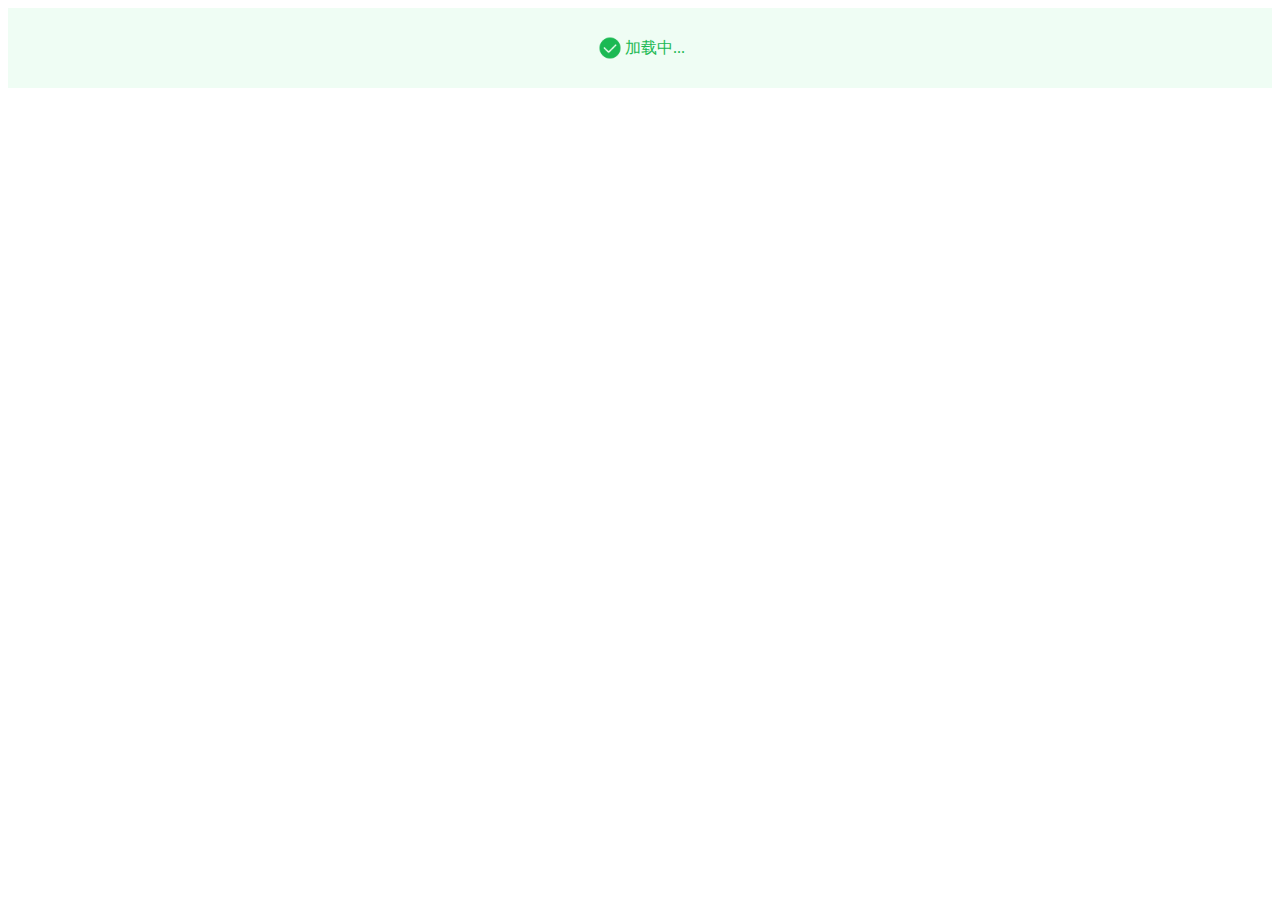
<file: livecode/index.html>
<!DOCTYPE html>
<html lang="en">
<head>
    <meta charset="UTF-8">
    <meta name="viewport" content="width=device-width,initial-scale=1,maximum-scale=1,minimum-scale=1,user-scalable=no">
    <title>Title</title>
    <style>
        .successTip
        {
            display: flex;
            width: 100%;
            height: 80px;
            background: #effdf4;
            text-align: center;
            justify-content: center;
            align-items: center;
            color: #1bb953;
            font-size: 16px;
        }
    </style>


</head>
<body>
    <div class="successTip">
        <img src="./img/ok.png" width="30px" height="30px">加载中...
    </div>
    <script src="../lib/jquery-2.1.4.js"></script>
    <script src="../lib/util.js" charset="utf-8"></script>
    <script src="./js/livecode_var.js" charset="utf-8"></script>
    <script src="./js/index.js" charset="utf-8"></script>


</body>
</html>
</file>
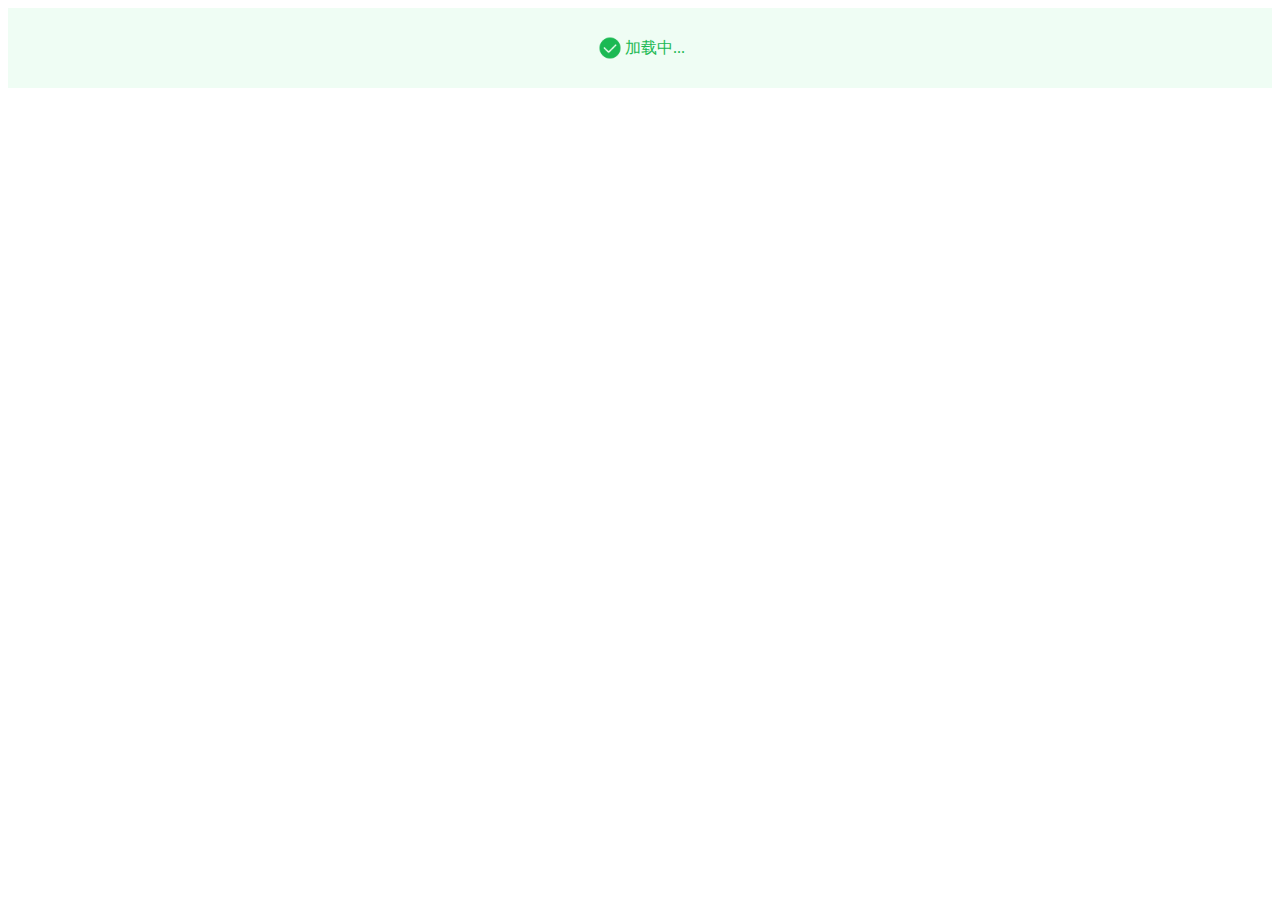
<file: livecode/person.html>
<!DOCTYPE html>
<html lang="en">
<head>
    <meta charset="UTF-8">
    <meta name="viewport" content="width=device-width,initial-scale=1,maximum-scale=1,minimum-scale=1,user-scalable=no">
    <title>个人活码</title>
    <meta name="format-detection" content="telephone=no" />
    <meta name="apple-mobile-web-app-capable" content="yes">
    <link href="./css/global.css" rel="stylesheet" type="text/css">

    <script src="../lib/jquery-2.1.4.js"></script>
    <script src="../lib/util.js" charset="utf-8"></script>
    <script src="./js/livecode_var.js" charset="utf-8"></script>
    <script src="./js/person.js" charset="utf-8"></script>

</head>
<body style="background:#ffffff" onload="loadPage()">

<div class="tempBox">
    <div class="jingshi " style="margin-bottom: 1rem;">&nbsp;此二维码通过安全验证，可以放心扫描</div>

    <div class="erweima">
        <img src="" id="livecode_qrcode"/>
    </div>

    <h1 style="font-size: 1rem; line-height: .5; color: #000000; text-align: center; padding-top: 2rem;" id="livecode_info">
    </h1>

    <h1 style="font-size: 1rem;line-height: .5; color: #244ea4; text-align: center; padding-top: 2rem;"  id="livecode_phone_tip">
    </h1>
    <h1 style="font-size: 2rem;line-height: .5; color: #FF4A5B; text-align: center; padding-top: 2rem;" onclick="liveCodePhone();" id="livecode_phone">
    </h1>
    <h1 style="line-height: .5; color: #244ea4; text-align: center; padding-top: 2rem;"  id="livecode_support">
        技术支持
    </h1>
</div>





<!--<div class="line_info">-->
<!--    <font color="#969696" id="livecode_info">加载中...</font>-->
<!--</div>-->

<!--<div class="line_info">-->
<!--    <font color="#008eff" id="livecode_phone_tip"></font>-->
<!--</div>-->

<!--<div class="line_info" onclick="liveCodePhone();">-->
<!--    <font color="#FF4A5B" size="10px" id="livecode_phone"></font>-->
<!--</div>-->

<!--<div class="line_info">-->
<!--    <font color="#969696" >XX 提供技术支持</font>-->
<!--</div>-->




</body>
</html>
</file>
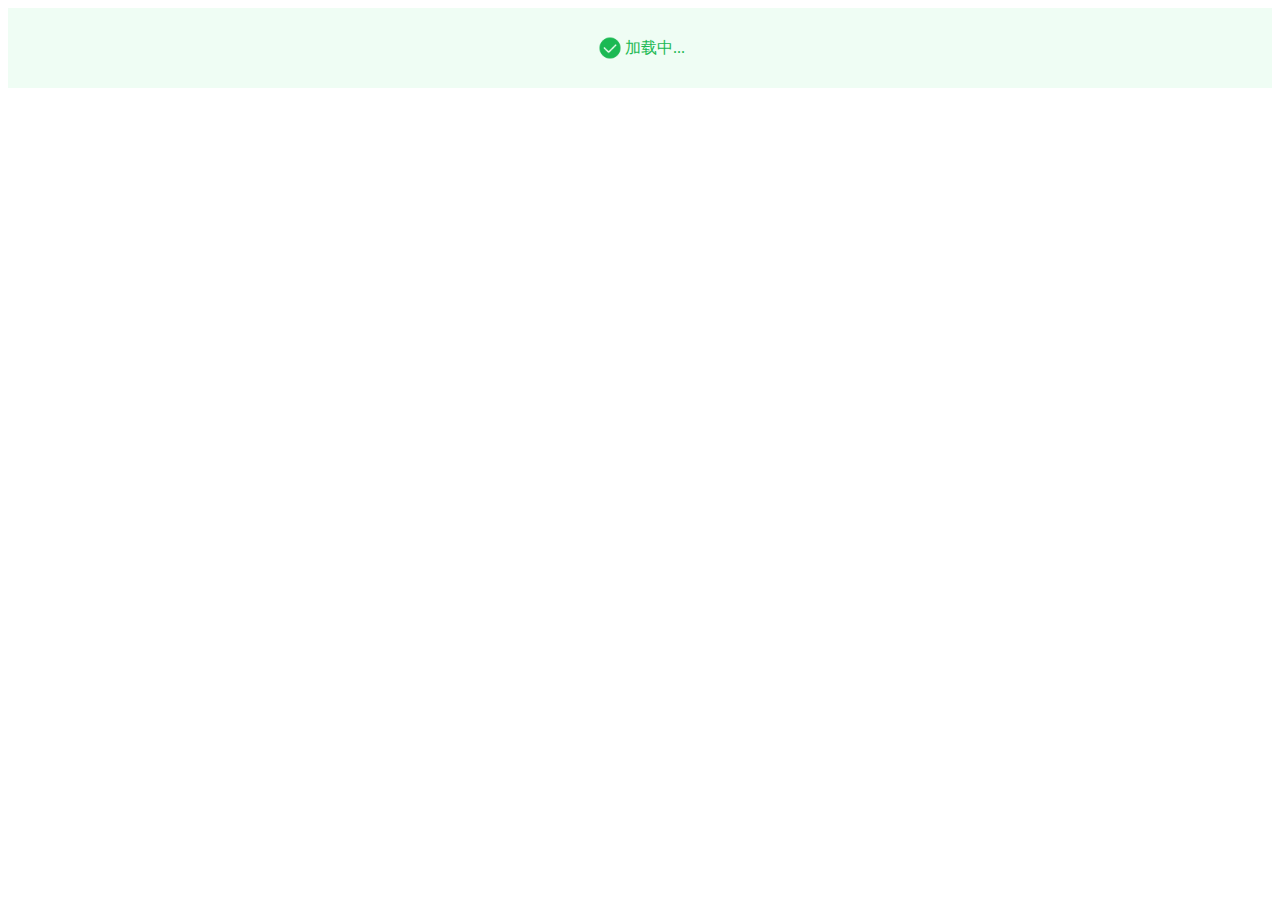
<file: livecode/qun.html>
<!DOCTYPE html>
<html lang="en">
<head>
    <meta charset="UTF-8">
    <meta name="viewport" content="width=device-width,initial-scale=1,maximum-scale=1,minimum-scale=1,user-scalable=no">
    <title>个人活码</title>
    <meta name="format-detection" content="telephone=no" />
    <meta name="apple-mobile-web-app-capable" content="yes">
    <link href="./css/global.css" rel="stylesheet" type="text/css">

    <script src="../lib/jquery-2.1.4.js"></script>
    <script src="../lib/util.js" charset="utf-8"></script>
    <script src="./js/livecode_var.js" charset="utf-8"></script>
    <script src="./js/qun.js" charset="utf-8"></script>
</head>
<body style="background:lightgray" onload="loadPage()">

    <div class="tempBox">
        <div class="mainbanner" id="livecode_cover">
        </div>
        <div class="maintitle mrb6">
            <h1 id="livecode_slogan" ></h1>
        </div>
        <div class="mainqun mrb6">
            <div class="mainqunimg"><img src="./img/qunlist.png"></div>
            <div class="fl pdl16">已报名100人</div>
        </div>
        <div class="mancont mrb6">
            <div class="maintitleh1">内容详情</div>
            <p id="livecode_content"> </p>
            <div class="livecode_detail" id="livecode_detail">
            </div>
        </div>

    </div>
    <div class="lxwkw">
        <div class="kfbox" onclick="liveCodePhone()">客服</div><div class="kfbttn"  onclick="joinQun()"><a >我要入群</a></div>
    </div>

    <audio id="livecode_bgm" src="" autoplay="autoplay"></audio>
    <button id='status' onclick='triggerBgMusic()'>播放按钮</button>



</body>
</html>
</file>
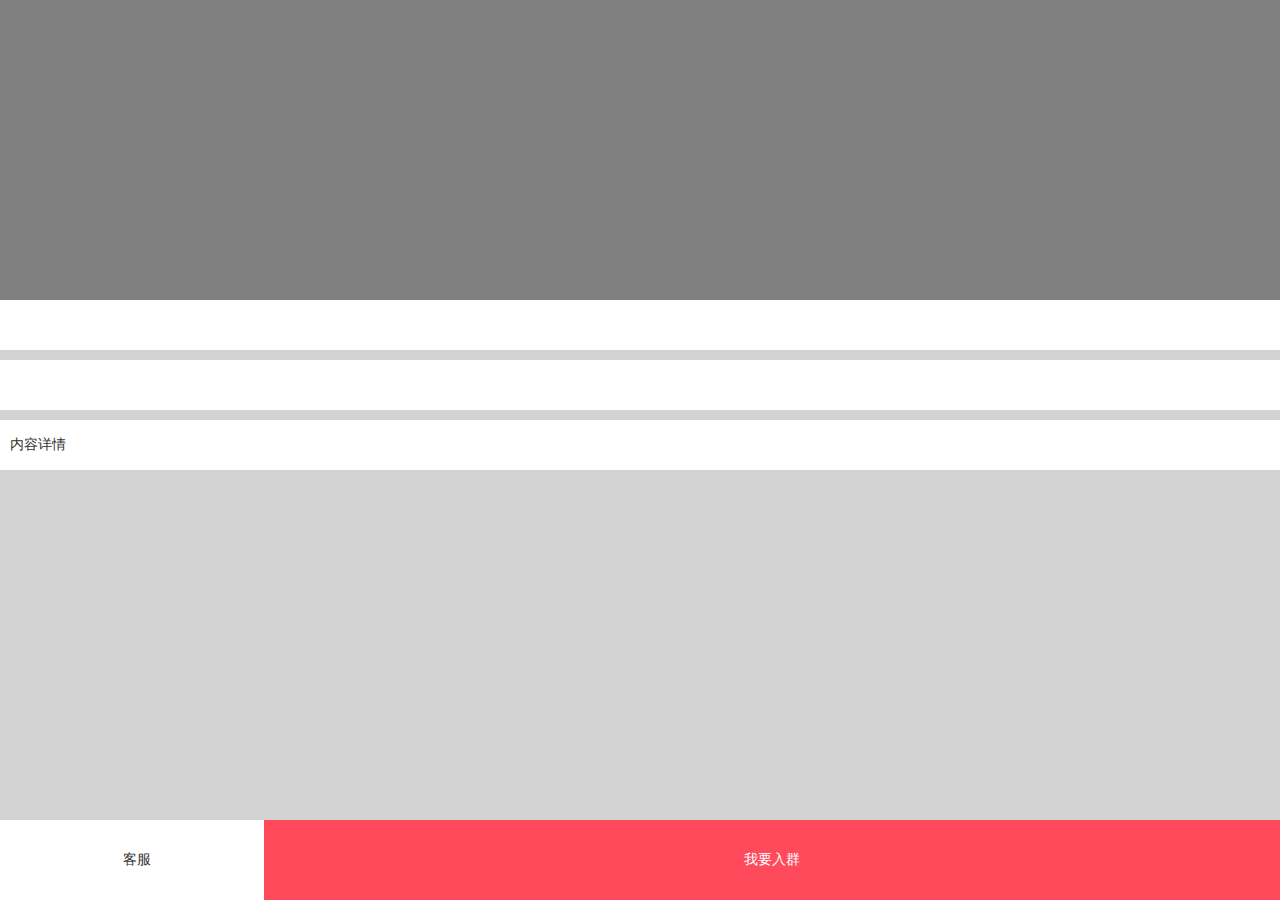
<file: livecode/qunBak.html>
<!DOCTYPE html>
<html lang="en">
<head>
    <meta charset="UTF-8">
    <meta name="viewport" content="width=device-width,initial-scale=1,maximum-scale=1,minimum-scale=1,user-scalable=no">
    <title>Title</title>
    <link rel="stylesheet" href="../lib/layui/css/layui.css"/>

    <style>
        body{
            background: lightgray;
        }

        .livecode_cover
        {
            display: flex;
            width: 100%;
            height: 300px;
            background: gray;
            text-align: center;
            justify-content: center;
            align-items: center;
            background-position:  center, center;
            background-repeat: no-repeat;
            background-size: cover;
            min-height: 300px;
        }

        .livecode_slogan
        {
            display: flex;
            width: 100%;
            height: 50px;
            background: white;
            text-align: center;
            /*justify-content: center;*/
            align-items: center;
            color: #323232;
            padding-left: 10px;
        }

        .livecode_member
        {
            display: flex;
            width: 100%;
            height: 50px;
            background: white;
            text-align: center;
            /*justify-content: center;*/
            align-items: center;
            color: #323232;
        }

        .livecode_content
        {
            display: flex;
            width: 100%;
            background: white;
            text-align: center;
            /*justify-content: center;*/
            align-items: center;
            color: #323232;
            padding-left: 10px;
        }

        .livecode_detail
        {
            width: 100%;
            background: white;
            text-align: center;
            justify-content: center;
            align-items: center;
            color: #323232;
            padding-left: 10px;
        }







        .nav_bar
        {
            position: fixed;
            left: 0;
            right: 0;
            bottom: 0;
            -webkit-overflow-scrolling: touch;
            filter: alpha(opacity=60);
            background-color: rgba(255, 255, 255, 0.6);
            z-index: 9999;
            width: 100%;
            height: 80px;

            display: flex;
            text-align: center;
            align-items: center;
        }

        .service_btn
        {
            display: flex;
            width: 20%;
            height: 100%;
            background: white;
            text-align: center;
            justify-content: center;
            align-items: center;
            color: #323232;
            padding-left: 10px;
        }

        .join_btn
        {
            display: flex;
            width: 80%;
            height: 100%;
            text-align: center;
            justify-content: center;
            align-items: center;
            background: #ff4a5b;
            color: #FFFFFF;
        }



        .title_line
        {
            display: flex;
            width: 100%;
            height: 50px;
            background: white;
            text-align: center;
            /*justify-content: center;*/
            align-items: center;
            color: #323232;
            padding-left: 10px;
        }



        .empty_line
        {
            display: flex;
            width: 100%;
            height: 10px;
        }


    </style>


</head>
<body>


    <div class="livecode_cover" id="livecode_cover">
    </div>

    <div class="livecode_slogan" id="livecode_slogan">
    </div>

<!--    <audio id="livecode_bgm" src="" autoplay="autoplay"></audio>-->

    <audio id="livecode_bgm" src="" autoplay="autoplay">
    </audio>

    <div class="empty_line">
    </div>

    <div class="livecode_member" id="livecode_member">
    </div>

    <div class="empty_line">
    </div>

    <div class="title_line">
        内容详情
    </div>
    <div class="livecode_content" id="livecode_content">
    </div>

    <div class="empty_line">
    </div>

    <div class="livecode_detail" id="livecode_detail">
    </div>

    <div class="empty_line">
    </div>
    <div class="empty_line">
    </div>
    <div class="empty_line">
    </div>
    <div class="empty_line">
    </div>
    <div class="empty_line">
    </div>
    <div class="empty_line">
    </div>
    <div class="empty_line">
    </div>
    <div class="empty_line">
    </div>


    <div class="nav_bar">
        <div class="service_btn">客服</div>
        <div class="join_btn" onclick="joinQun()">我要入群</div>
    </div>


    <script src="../lib/jquery-2.1.4.js"></script>
    <script src="../lib/util.js" charset="utf-8"></script>
    <script src="./js/livecode_var.js" charset="utf-8"></script>
    <script src="./js/qun.js" charset="utf-8"></script>



</body>
</html>
</file>
<file: livecode/css/global.css>
@charset "utf-8";
/* CSS Document */

/*公共样式*/
body, div, dl, dt, dd, ul, ol, li, h1, h2, h3, h4, h5, h6, pre, form, fieldset, input, textarea, p, blockquote, th, td { margin:0; padding:0 }
table { border-collapse:collapse; border-spacing:0}
fieldset, img { border:0 }
address, caption, cite, code, dfn, em, strong, th, var { font-style:normal; font-weight:normal}
ol, ul { list-style:none; display:block }
ol, ul, li, dl, dd, dt{display:block}
caption, th { text-align:left; }
h1, h2, h3, h4, h5, h6 { font-size:100%; font-weight:normal}
q:before, q:after { content:'' }
abbr, acronym { border:0}
input{outline: none}
textarea{ resize: none; outline: none}
html,body{height:100%}
html{ font-size: 20px}
body{font-size:0.6rem!important; color:#333; line-height: 1rem;font-family:Arial, Helvetica,sans-serif;-webkit-text-size-adjust:none; background:#6c86fd}
.clear:after,#wrap:after{ visibility: hidden; display: block; font-size: 0; content: "."; clear: both; height: 0; overflow: hidden }
input, select {outline: none; -webkit-appearance: none; border-radius: 0; border: none;  background: none}
a{color:#333; text-decoration:none; outline:0}
a:visited{color:#333}

@media screen and (min-width:600px){
    html{ background:#e6e6e6}
    body{font-family:微软雅黑; width:600px; margin:0 auto}
}

.ftb{ font-weight: bold !important}
.ft6{ font-size: .6rem !important}
.tdt2{text-indent: 2em !important}

.fl{ float:left !important}
.fr{ float:right !important}
.tl{ text-align: left !important}
.tc{ text-align: center !important}
.tr{ text-align: right !important}
.marc{ margin: 0 auto !important}
.r{ position: absolute; top:0; right:0 }

/*文字高亮*/
.light-red{ color: #ff5722}/*红色高亮*/
.light-grey{ color: #999}/*灰色高亮*/
.light-green{ color: #259b24}/*绿色高亮*/
.light-blue{ color: #244EA4}/*蓝色高亮*/

/*边距*/
.mrt6{ margin-top: .6rem !important}
.mrt1{ margin-top: 1rem !important}
.mrt2{ margin-top: 2rem !important}
.mrt3{ margin-top: 3rem !important}
.mrt5{ margin-top: 5rem !important}

.mrb6{ margin-bottom: .6rem !important}
.mrb1{ margin-bottom: 1rem !important}
.mrb2{ margin-bottom: 2rem !important}
.mrb3{ margin-bottom: 3rem !important}
.mrb5{ margin-bottom: 5rem !important}

.mrr6{ margin-right: .6rem !important}
.mrr1{ margin-right: 1rem !important}
.mrr2{ margin-right: 2rem !important}
.mrr3{ margin-right: 3rem !important}
.mrr5{ margin-right: 5rem !important}

.pdt03{ padding-top: 0.3rem !important}
.pdt6{ padding-top: .6rem !important}
.pdt1{ padding-top: 1rem !important}
.pdt2{ padding-top: 2rem !important}
.pdt3{ padding-top: 3rem !important}
.pdt5{ padding-top: 5rem !important}

.pdr03{ padding-right: 0.3rem !important}
.pdr6{ padding-right: .6rem !important}
.pdr1{ padding-right: 1rem !important}
.pdr2{ padding-right: 2rem !important}
.pdr3{ padding-right: 3rem !important}
.pdr5{ padding-right: 5rem !important}

.pdb6{ padding-bottom: .6rem !important}
.pdb1{ padding-bottom: 1rem !important}
.pdb2{ padding-bottom: 2rem !important}
.pdb3{ padding-bottom: 3rem !important}
.pdb5{ padding-bottom: 5rem !important}

.pdl0{padding-left: 0 !important}
.pdl16{padding-left: 1.6rem !important}
.pdl36{padding-left: 3.6rem !important}

.noBoder{border-bottom: none !important}

.bor{padding:1rem; background:#fff; box-shadow:0 0.1rem 0.2rem rgba(0,0,0,0.05); border-radius:0.3rem}
input::-webkit-input-placeholder, textarea::-webkit-input-placeholder { color:#999}
input:-moz-placeholder, textarea:-moz-placeholder {color:#999}
input::-moz-placeholder, textarea::-moz-placeholder {color:#999}
input:-ms-input-placeholder, textarea:-ms-input-placeholder { color:#999}

/*透明和渐变*/
.opacity { opacity: 0.5; filter: alpha(opacity=50) }
.gradient{
    background:-moz-linear-gradient(top,rgba(0,0,0,0), rgba(0,0,0,.9));
    background:-webkit-linear-gradient(top, rgba(0,0,0,0), rgba(0,0,0,.9));
    background:-o-linear-gradient(top, rgba(0,0,0,0), rgba(0,0,0,.9));
    background:-ms-linear-gradient(top, rgba(0,0,0,0), rgba(0,0,0,.9));
    filter:alpha(opacity=0 finishopacity=90 style=1 startx=0,starty=0,finishx=0,finishy=100) progid:DXImageTransform.Microsoft.gradient(startcolorstr='#000',endcolorstr='#000',gradientType=0);
    -ms-filter:alpha(opacity=0 finishopacity=90 style=1 startx=0,starty=0,finishx=0,finishy=100) progid:DXImageTransform.Microsoft.gradient(startcolorstr='#000',endcolorstr='#000',gradientType=0);/*IE8*/
}

/*按钮*/
.btn{display: inline-block; font-size: .6rem; font-weight: bold; padding: 0 .4rem; border-radius: .2rem; color: #fff}
.btnBlueSml{ background: #244ea4}/*蓝色小按钮*/
.btnLBlueSml{ background: #10a6e2}/*浅蓝色小按钮*/
.btnRedSml{ background: #e21041}/*浅蓝色小按钮*/

/* 评价星星 */
.score{ font-size: .6rem}
.score .sc,.sc .inner{overflow: hidden;display: inline-block; width: 3.2rem; height:.6rem;line-height: .6rem}
.score .sc{ position: relative; margin: 0 .25rem; background: url("../img/starBg.png") no-repeat;background-size: 3.2rem .6rem }
.score .inner{position: absolute; left: 0; top: 0; z-index: 1; background: url("../img/starInner.png") no-repeat;background-size: 3.2rem .6rem}
.oneStar .inner{ left: -80%}
.twoStar .inner{ left: -60%}
.threeStar .inner{ left: -40%}
.fourStar .inner{ left: -20%}
.fiveStar .inner{ left: 0}

/**page.html**/
.pageLink{list-style:inside upper-latin}
.pageLink a{display:block}
.pageLink span{font-size:.5rem; color:#999}
.pageLink li{ border-bottom:1px solid #eee; background:#fff; padding-left:.5rem; font-weight:bold; font-size:.8rem; line-height:2rem}
.pageLink ul{list-style:inside decimal}
.pageLink ul li{padding-left:1.5em; font-weight:normal; font-size:.7rem; line-height:1.75rem}
.pageLink ul ul{list-style:inside lower-roman}
.pageLink ul ul li{padding-left:3em; font-size:.6rem; line-height:1.5rem}
.pageLink ul ul ul{list-style:inside disc}
.pageLink ul ul ul li{padding-left:4.5em; font-size:.5rem; line-height:1.25rem}

.remarks{ font-size: .7rem; height: 1.5rem; line-height: 1.5rem; font-weight: bold; padding: 0 .6rem; border-top:1px solid #dddde0; border-bottom:1px solid #dddde0; background: #eeeeea}
/**图书列表公共样式**/
.tempBox{ padding-bottom: 1rem}
.tempList1{ margin-bottom: .6rem; background: #fff}
.tempList1 li{ position: relative; height: 4rem; padding: .6rem .6rem .6rem 4.2rem; border-bottom: 1px solid #f0f2f5}
.tempList1 li .img{ position: absolute; width: 3rem; height: 4rem; left: .6rem; top:.6rem; background:url("../img/default_img.png") no-repeat; background-size: 100%}
.tempList1 li .img img{ display: block; width: 100%; height: 100%}
.tempList1 li .tit{ position: relative; padding-right:3.5rem; margin-bottom: .2rem;  line-height: 1rem; font-size: .7rem; font-weight: bold; white-space: nowrap; overflow: hidden; text-overflow: ellipsis}
.tempList1 li .tit .icon-del{ display: inline-block; width: 1rem; height: 1rem; background: url("../img/ico_delete.png") no-repeat; background-size: 1rem}
.tempList1 li p{ white-space: nowrap; overflow: hidden; text-overflow: ellipsis; height: .9rem; color: #999}

.tempList2 li{ margin-bottom: .6rem; background: #fff}
.tempList2 li .img{ padding: .6rem}
.tempList2 li .img img{ display: block; width: 100%; height: auto}
.tempList2 .info{ position:relative;padding: 0 .6rem .6rem .6rem}
.tempList2 .info .tit{line-height: 1rem; font-size: .7rem; font-weight: bold; white-space: nowrap; overflow: hidden; text-overflow: ellipsis}
.tempList2 .info p{ color: #999}
.tempList2 .info .icon-gps{ position: absolute; right: .6rem; top:50%; margin-top: -1.05rem; display: block; width: 2.1rem; height: 2.1rem; background:url("../img/icon_gps.png") no-repeat; background-size: 2.1rem}

.tempList3{ margin-bottom: .6rem; background: #fff}
.tempList3 li{ position: relative; height: 2.8rem; padding: .6rem .6rem .6rem 5.2rem; border-bottom: 1px solid #f0f2f5}
.tempList3 li .img{ position: absolute; width: 4.2rem; height: 2.8rem; left: .6rem; top:.6rem; background:url("../img/default-img1.jpg") no-repeat; background-size: 100%}
.tempList3 li .img img{ display: block; width: 100%; height: 100%}
.tempList3 li .img .gradient{ position: absolute; left: 0; bottom:0; z-index: 5; height: 1rem; width: 4.2rem}
.tempList3 li .img .text{ position: absolute; left: 0; bottom: 0; z-index: 6; line-height: .8rem; font-size: .6rem; width: 3.6rem; padding: 0 .3rem; color: #fff; white-space: nowrap; text-overflow: ellipsis; overflow: hidden}
.tempList3 li .info{ position: relative; padding-right: 1.2rem}
.tempList3 li .tit{ line-height: 1rem; margin-bottom: .1rem; font-size: .6rem; font-weight: bold; white-space: nowrap; overflow: hidden; text-overflow: ellipsis}
.tempList3 li p{ white-space: nowrap; overflow: hidden; text-overflow: ellipsis; line-height: .9rem; color: #999}
.tempList3 li .icon-del{ position: absolute; top:50%; margin-top: -.5rem; right: 0; display: inline-block; width: 1rem; height: 1rem; background: url("../img/ico_delete.png") no-repeat; background-size: 1rem}

.tempList4{ margin-bottom: .6rem; background: #fff}
.tempList4 li{ position: relative; height: 2.4rem; padding: .6rem 4.5rem .6rem .6rem; border-bottom: 1px solid #f0f2f5}
.tempList4 li .img{ position: absolute; width: 4.2rem; height: 2.8rem; right:.6rem; top:.6rem; background:url("../img/default-img1.jpg") no-repeat; background-size: 100%}
.tempList4 li .img img{ display: block; width: 100%; height: 100%}
.tempList4 li .img .gradient{ position: absolute; left: 0; bottom:0; z-index: 5; height: 1rem; width: 4.2rem}
.tempList4 li .img .text{ position: absolute; left: 0; bottom: 0; z-index: 6; line-height: .8rem; font-size: .6rem; width: 3.6rem; padding: 0 .3rem; color: #fff; white-space: nowrap; text-overflow: ellipsis; overflow: hidden}
.tempList4 li .info{ position: relative; padding-right: 1.2rem}
.tempList4 li .tit{ line-height: 1rem; font-size: .6rem; font-weight: bold; white-space: nowrap; overflow: hidden; text-overflow: ellipsis}
.tempList4 li p{ white-space: nowrap; overflow: hidden; text-overflow: ellipsis; line-height: .9rem; color: #999}

.tempList5{ margin-bottom: .6rem; background: #fff}
.tempList5 li{ position: relative; height: 2rem; padding: .6rem .6rem .6rem 3rem; border-bottom: 1px solid #f0f2f5}
.tempList5 li .img{ position: absolute; width: 2rem; height: 2rem; left: .6rem; top:.6rem; background:url("../img/default_img.png") no-repeat; background-size: 100%}
.tempList5 li .img img{ display: block; width: 100%; height: 100%}
.tempList5 li .tit{ position: relative; padding-right:3.5rem;  line-height: 1rem; font-size: .7rem; font-weight: bold; white-space: nowrap; overflow: hidden; text-overflow: ellipsis}
.tempList5 li p{ white-space: nowrap; overflow: hidden; text-overflow: ellipsis; height: .9rem; color: #999}

.tempList6{ margin-bottom: .6rem; background: #fff}
.tempList6 li{ position: relative; height: 2rem; padding: .6rem; border-bottom: 1px solid #f0f2f5}
.tempList6 li .tit{ position: relative; padding-right:3.5rem;  line-height: 1rem; font-size: .7rem; font-weight: bold; white-space: nowrap; overflow: hidden; text-overflow: ellipsis}
.tempList6 li p{ position:relative;padding-right:3.5rem; white-space: nowrap; overflow: hidden; text-overflow: ellipsis; height: .9rem; color: #999}

.tempList7{ margin-bottom: .6rem; background: #fff}
.tempList7 li{ position: relative; padding: .6rem; border-bottom: 1px solid #f0f2f5}
.tempList7 li .tit{ line-height: 1rem; font-size: .7rem}
.tempList7 li p{ line-height:.9rem;color: #999}

.tempList8{ margin-bottom: .6rem; background: #fff}
.tempList8 li{ position: relative; padding: .6rem 2.5rem .6rem .6rem; border-bottom: 1px solid #f0f2f5}
.tempList8 li .icon-gps{ position: absolute; right: .6rem; top:50%; margin-top: -1.05rem; display: block; width: 2.1rem; height: 2.1rem; background:url("../img/icon_gps.png") no-repeat; background-size: 2.1rem}

.tempList9{ margin-bottom: .6rem; background: #fff}
.tempList9 li{ position: relative; padding: .6rem .6rem .6rem 3rem; border-bottom: 1px solid #f0f2f5}
.tempList9 li .img{ position: absolute; width: 2rem; height: 2rem; left: .6rem; top:.6rem; background:url("../img/default_img.png") no-repeat; background-size: 100%}
.tempList9 li .img img{ display: block; width: 100%; height: 100%}
.tempList9 li .img .icon-msg{ position: absolute; right: -.2rem; top:-.2rem; width: .4rem; height: .4rem; z-index: 3; border:1px solid #fff; background:#f22c3b; border-radius: 50%}
.tempList9 li .tit{ position: relative; padding-right:4.5rem;  line-height: 1rem; font-size: .6rem; color: #999; white-space: nowrap; overflow: hidden; text-overflow: ellipsis}
.tempList9 li p{ line-height: .9rem}

.tempList10{ margin-bottom: .6rem; background: #fff}
.tempList10 li{ position: relative; padding: .6rem 3rem .6rem 3.2rem; border-bottom: 1px solid #f0f2f5}
.tempList10 li .img{ position: absolute; width: 2rem; height: 2rem; left: .6rem; top:.6rem; background:url("../img/default_img.png") no-repeat; background-size: 100%}
.tempList10 li .img img{ display: block; width: 100%; height: 100%}
.tempList10 li .tit{ position: relative; line-height: 1.6rem; font-size: .7rem;  white-space: nowrap; overflow: hidden; text-overflow: ellipsis}
.tempList10 li .tit .icon-del{ display: inline-block; width: 1rem; height: 1rem; background: url("../img/ico_delete.png") no-repeat; background-size: 1rem}
.tempList10 li p{ line-height:1rem;color: #999}
.tempList10 li .btn-hand{ position: absolute; top:.7rem; right: .6rem; display: inline-block; width:1.5rem; height: 1.5rem; background: url("../img/btn_agree.png") no-repeat; background-size: 1.5rem}

.tempList11{ margin-bottom: .6rem; background: #fff}
.tempList11 li{ position: relative; padding: .6rem 3rem .6rem 3.2rem; border-bottom: 1px solid #f0f2f5}
.tempList11 li .img{ position: absolute; width: 2rem; height: 2rem; left: .6rem; top:.6rem; background:url("../img/default_img.png") no-repeat; background-size: 100%}
.tempList11 li .img img{ display: block; width: 100%; height: 100%}
.tempList11 li .tit{ position: relative; line-height: 1.6rem; font-size: .7rem;  white-space: nowrap; overflow: hidden; text-overflow: ellipsis}
.tempList11 li .tit .icon-del{ display: inline-block; width: 1rem; height: 1rem; background: url("../img/ico_delete.png") no-repeat; background-size: 1rem}
.tempList11 li p{ line-height:1rem;color: #999}
.tempList11 li .btn-hand{ position: absolute; top:.7rem; right: .6rem; display: inline-block; width:1.5rem; height: 1.5rem; background: url("../img/btn_agree.png") no-repeat; background-size: 1.5rem}
.tempList11 li p.foot{ line-height: 1.5rem; height: 1.5rem}
.tempList11 li .zan{ line-height: 1.5rem; display: inline-block}
.tempList11 li .zan .icon-zan{ display: inline-block; width: .8rem; height: .8rem; margin: .1rem .5rem .35rem 0; vertical-align: middle; background:url("../img/btn-zan.png") no-repeat; background-size: .8rem}

.tempList12{ margin-bottom: .6rem; background: #fff}
.tempList12 li{ position: relative; padding: 0 .8rem; height: 2.4rem; line-height: 2.4rem; font-size: .7rem; color: #333; border-bottom: 1px solid #f0f2f5}
.tempList12 li:last-child{ border:0}
.tempList12 li .icon-next{ position:absolute; top:.2rem; display: block; width: 2rem; height: 2rem; background:url("../img/ico_next.png") no-repeat; background-size:2rem}

.tempList13{ margin-bottom: .6rem; background: #fff}
.tempList13 li{ position: relative; padding: 0 .6rem 0 2.6rem; height: 2.4rem; line-height: 2.4rem; font-size: .7rem; color: #333; border-bottom: 1px solid #f0f2f5}
.tempList13 li i.icon-fe{position: absolute; left: .8rem; top: 50%; margin-top: -.75rem; display: inline-block; width: 1.5rem; height: 1.5rem; line-height: 1.5rem;  color: #fff; background: #a770cb; border-radius: 50%;}
.tempList13 li:last-child{ border:0}
.tempList13 li .icon-next{ position:absolute; top:.2rem; display: block; width: 2rem; height: 2rem; background:url("../img/ico_next.png") no-repeat; background-size:2rem}

.tempList14{ margin-bottom: .6rem; padding: .6rem .6rem; background: #fff}
.tempList14 ul{ display: box; display: -webkit-box}
.tempList14 li{ width: 0%; -webkit-box-flex:1; box-flex:1}
.tempList14 li .bookInfo{ width: 4.5rem;position: relative}
.tempList14 li .img{ width: 4.5rem; height: 6rem; background: url("../img/default_img.png") no-repeat; background-size: 4.5rem 6rem}
.tempList14 li .img img{ display: block; width: 100%; height: 6rem}
.tempList14 li .bookInfo p{ font-size: .6rem; line-height: 1.5rem; text-align: left; text-overflow: ellipsis;white-space: nowrap; overflow: hidden}

.tempList15{ margin-botom: .6rem; padding: .6rem .6rem; background: #fff}
.tempList15 ul{ display: box; display: -webkit-box}
.tempList15 li{ width: 0%; -webkit-box-flex:1; box-flex:1}
.tempList15 li .img{ width: 5.4rem; height: 4.05rem; background: url("../img/default-img1.jpg") no-repeat; background-size: 5.4rem 4.05rem}
.tempList15 li .img img{ display: block; width: 100%; height: 4.05rem}
.tempList15 li .bookInfo p{ font-size: .6rem; line-height: 1.2rem; text-overflow: ellipsis;white-space: nowrap; overflow: hidden}
.showImgLayer{ position: fixed; left: 0; top:0; z-index: 5; width: 100%; height: 100%; background: rgba(0,0,0,.4); display: none}
.showImgLayer img{ position: absolute; left: 50%; top:50%; z-index: 6; margin-left: -40%; display: block; width: 80%; height: auto;}

.tempList16{ margin-bottom: .6rem; padding: .6rem .6rem; background: #fff}
.tempList16 ul{ display: box; display: -webkit-box}
.tempList16 li{ width: 0%; -webkit-box-flex:1; box-flex:1}
.tempList16 li .bookInfo{ width: 8.1rem;position: relative}
.tempList16 li .img{ width: 8.1rem; height: 5.4rem; background: url("../img/default-img1.jpg") no-repeat; background-size:cover}
.tempList16 li .img img{ display: block; width: 100%; height: 5.4rem}
.tempList16 li .bookInfo p{ font-size: .6rem; line-height: 1.5rem; text-overflow: ellipsis;white-space: nowrap; overflow: hidden}
.tempList16 li .bookInfo .icon-del{ position: absolute; top:0; right: 0; display: block; width: 1rem; height: 1rem; background: url("../img/icon-close.png") no-repeat; background-size: 1rem }
.tempList16 li .bookInfo .icon-type{ position: absolute; top:0; left: 0; display: inline-block; padding: .1rem .2rem; font-size: .6rem; color: #fff; border-radius: 0 0 .15rem 0}
.tempList16 li .bookInfo .icon-yellow{ background-color: #35bf48}
.tempList16 li .bookInfo .icon-orange{ background-color: #bfa035}
.tempList16 li .bookInfo .mask{ position: absolute; left: 0;top:4.2rem; z-index:2;width: 100%; height: 1.2rem; line-height: 1.0rem; background-color: rgba(0,0,0,.6)}
.tempList16 li .bookInfo .footer{ width: 7.5rem; padding: 0 .3rem; line-height: 1.2rem; position: absolute; left: 0; top:4.2rem; z-index: 3; font-size: .6rem; color: #fff}
.tempList16 li .bookInfo .icon-eye{ display: inline-block; padding-left: 1.2rem; height: 1.2rem; line-height: 1.2rem; background: url("../img/icon-eye.png") left center no-repeat; background-size: 1rem}

.tempList17{ background: #fff; margin-bottom: .5rem; border-top:1px solid #ddd}
.tempList17:first-child{ border-top:none}
.tempList17 h3{ height: 2rem; line-height: 2rem; font-size: .8rem; text-align: center; border-bottom: 1px solid #ddd}
.tempList17 ul{ display: box;display: -webkit-box; border-bottom: 1px solid #ededed}
.tempList17 ul:last-child{ border-bottom: 1px solid #ddd}
.tempList17 li{ width: 0%;-webkit-box-flex:1; box-flex:1; text-align: center; padding: .6rem 0; border-right: 1px solid #ededed}
.tempList17 li:last-child{ border-right: none}
.tempList17 li img{ display: block; width: 1.5rem; height: 1.5rem; margin: 0 auto .5rem}

/*标题公共样式*/
.tempTit1{font-size: .7rem; background-color: #fff; line-height: 2.4rem; border-bottom: 1px solid #dddde0; padding: 0 0 0 .6rem; position: relative}
.tempTit1 .next{ display:inline-block; width: 2.4rem; height: 2.4rem;background: url("../img/ico_next.png") no-repeat; background-size: 2.4rem}
.tempTit1 .icoTit{display:inline-block; width:.8rem; height: .8rem;background: url("../img/ico_Tit.png") no-repeat; background-size: .8rem; border-radius: .8rem; position: absolute; top:50%; left: .6rem; margin-top: -.4rem}
.tempTit1 span{font-size: .6rem; color: #999;margin-left: .6rem}
.tempTit1 .more{float: right; font-size: .6rem; color: #999;width: 2.4rem; text-align: center;}

.tempTit2{font-size: .7rem; background-color: #fff; height: 2.4rem; border-bottom: 1px solid #dddde0; padding: .6rem; position: relative}
.tempTit2 .next{ display:inline-block; width: 2.4rem; height: 2.4rem;background: url("../img/ico_next.png") no-repeat; background-size: 2.4rem}
.tempTit2 .imgTit{width: 2.4rem; height: 2.4rem;  position: absolute;position: absolute; top:.6rem; left: .6rem}
.tempTit2 .imgTit img{width: 100%; height: 100%; border-radius: 50%}
.tempTit2 .r{top:.6rem}
.tempTit2 h2{font-weight: bold; width: 12rem; white-space:nowrap; text-overflow:ellipsis; overflow: hidden; margin-bottom: .2rem}
.tempTit2 p{font-size: .6rem; color: #999}
.tempTit2 .btnLike{display:inline-block; width: 2.4rem; height: 2.4rem;background: url("../img/btn_like_active.png") no-repeat; background-size: 2.4rem}

.tempTit3{background-color: #fff; border-bottom: 1px solid #dddde0; padding:.6rem}
.tempTit3 h1{font-size: .8rem; line-height: 1.2rem; text-align: center}
.tempTit3 p{font-size: .6rem; color: #999}

.tempTit4{font-size: .7rem; background-color: #fff; line-height: 1.5rem; border-bottom: 1px solid #dddde0; padding: 0 0 0 .6rem; position: relative}

/*内容页公共样式*/
.tempCon{background-color: #fff;}
.tempCon .bookFocus{height:10rem; position:relative; background:#000; overflow:hidden}
.tempCon .bookFocus .blur{width:24rem; height:32rem; position:absolute; left:-3rem; top:-11rem}
.tempCon .bookFocus .blur img{width:100%; height:100%; filter: blur(2rem); -webkit-filter:blur(2rem); opacity:.9}
.tempCon .bookFocus .imgFocus{width:6rem; height:8rem; position:absolute; top:1rem; left:6rem; z-index:2; box-shadow:0 .3rem .6rem rgba(0,0,0,.25)}
.tempCon .bookFocus .imgFocus img{width:100%; height:100%}
.tempCon .conTxt{padding:.6rem}
.tempCon .conTxt p{font-size: .6rem; line-height: 1rem; margin-bottom: .6rem}
.tempCon .conTxt p:last-child{ margin-bottom: 0}
.tempCon .conImg1,.conImg2{width: 100%; text-align: center}
.tempCon .conImg1 img{width: 100%; height: auto; display: block;margin: 0 auto}
.tempCon .conImg2 img{width:auto; height: 12rem; display: block;margin: 0 auto}
.tempCon .conImg1 span,.conImg2 span{display: block; padding: .3rem 0}

/*tab页公共样式*/
.tempTab1{background: #fff; font-size: 0.7rem}
.tempTab1 ul{display: box; display: -webkit-box}
.tempTab1 ul li{-webkit-box-flex: 1; box-flex: 1; line-height: 2.4rem; text-align: center; border-bottom: 2px solid #fff}
.tempTab1 ul li.current{border-bottom: 2px solid #244ea4; color:#244ea4; font-weight: bold }

.tempTab2{background: #fff; font-size: 0.7rem;position: relative; padding-right: 2.4rem}
.tempTab2 ul{display: box; display: -webkit-box}
.tempTab2 ul li{-webkit-box-flex: 1; box-flex: 1; line-height: 2.4rem; text-align: center; border-bottom: 2px solid #fff}
.tempTab2 ul li.current{border-bottom: 2px solid #244ea4; color:#244ea4; font-weight: bold }
.tempTab2 .icoHistory{width: 1rem; height:1rem; text-align:center;display: block;background: url("../img/ico_history.png") no-repeat; background-size: 1rem 1rem;position: absolute; right: .6rem; top:.7rem }

.tempTab3{background: #fff; font-size: 0.7rem; overflow: hidden;}
.tempTab3 ul{white-space: nowrap; overflow-x: auto; -webkit-overflow-scrolling: touch;}
.tempTab3 ul li{display: inline-block; line-height: 2.4rem; padding: 0 .4rem;}
.tempTab3 ul li.current{border-bottom: 2px solid #244ea4; color:#244ea4; font-weight: bold }

.tempTab4{background: #fff; font-size: 0.7rem}
.tempTab4 ul{display: box; display: -webkit-box}
.tempTab4 ul li{-webkit-box-flex: 1; box-flex: 1; line-height: 2.4rem; text-align: center; border-bottom: 2px solid #fff}
.tempTab4 .selBox{ display: inline-block; padding-right: 1.2rem; background: url("../img/sel.png") right center no-repeat; background-size: 1rem auto}
.tempTab4 .selBox select{ display: inline-block; height: 2.4rem; line-height: 2.4rem; font-size: .7rem}

/*搜索框公共样式*/
.tempSearch1{background-color: #0091ea;padding: .5rem .6rem}
.tempSearch1 .searchBox{position: relative;padding: 0 .5rem 0 2rem; height: 1.8rem; background: #fff; border-radius: .25rem}
.tempSearch1 .icoSearch{width: 1.8rem; height: 1.8rem; background: url("../img/ico_search.png") no-repeat; background-size:1.8rem 1.8rem; position: absolute; left: 0; top: 0; display: block; text-align: center; line-height: 2.1rem}
.tempSearch1 .searchBox input{width: 100%; padding: .4rem 0; height: 1rem; line-height: 1rem; color: #333; font-size: .7rem}

.tempSearch2{background-color: #0091ea;padding: .5rem .6rem}
.tempSearch2 .searchBox{width:12rem;position: relative;padding: 0 .5rem 0 2rem; height: 1.8rem; background: #fff; border-radius: .25rem}
.tempSearch2 .icoSearch{width: 1.8rem; height: 1.8rem; background: url("../img/ico_search.png") no-repeat; background-size:1.8rem 1.8rem; position: absolute; left: 0; top: 0; display: block; text-align: center; line-height: 2.1rem}
.tempSearch2 .searchBox input{width: 100%; padding: .4rem 0; height: 1rem; line-height: 1rem; color: #333; font-size: .7rem; border: none;}
.tempSearch2 .btnSearch{height: 1.8rem; line-height: 1.8rem;  font-size: 0.8rem; color: #fff; float: right}

.tempSearch3{background-color: #fff;padding: .5rem .6rem}
.tempSearch3 .searchBox{width:12rem;position: relative;padding: 0 .5rem 0 2rem; height: 1.8rem; background-color: #f0f2f5; border-radius: .25rem}
.tempSearch3 .icoSearch{width: 1.8rem; height: 1.8rem; background: url("../img/ico_search.png") no-repeat; background-size:1.8rem 1.8rem; position: absolute; left: 0; top: 0; display: block; text-align: center; line-height: 2.1rem}
.tempSearch3 .searchBox input{width: 100%; padding: .4rem 0; height: 1rem; line-height: 1rem; color: #333; font-size: .7rem; border: none;}
.tempSearch3 .btnSearch{height: 1.8rem; line-height: 1.8rem;  font-size: 0.8rem; color: #244ea4; float: right}

.tempSearch4{background-color: #fff;padding: .5rem .6rem}
.tempSearch4 .searchBox{width:13.5rem;padding: 0 .5rem; height: 1.8rem; background-color: #f0f2f5; border-radius: .25rem}
.tempSearch4 .searchBox input{width: 100%; padding: .4rem 0; height: 1rem; line-height: 1rem; color: #333; font-size: .7rem; border: none;}
.tempSearch4 .btnScccearch{height: 1.8rem; line-height: 1.8rem;  font-size: 0.8rem; color: #244ea4; float: right}

.tempSearch5{background-color: #fff;padding: .5rem .6rem}
.tempSearch5 .searchBox{ position:relative;width:10rem;padding: 0 .5rem 0 4rem; height: 1.8rem; background-color: #f0f2f5; border-radius: .25rem}
.tempSearch5 .selBox{ position: absolute; left: .5rem; top:0; height: 1.8rem; line-height: 1.8rem; background: url("../img/sel.png") right center no-repeat;  width: 2.4rem; padding-right: .6rem; background-size: 1rem auto}
.tempSearch5 .selBox select{ display: inline-block; width: 100%; height: 100%; font-size: .6rem; color: #999}
.tempSearch5 .searchBox input{width: 100%; padding: .4rem 0; height: 1rem; line-height: 1rem; color: #333; font-size: .7rem; border: none;}
.tempSearch5 .btnSearch{height: 1.8rem; line-height: 1.8rem;  font-size: 0.8rem; color: #244ea4; float: right}


/*微商宠儿*/
.topbg{width: 100%;height: 14.33rem; background: url("../img/homebj.png") no-repeat top #6c86fd; background-size: 100% auto; padding-top: 6.66rem; position: relative}
.topbtn{background: url("../img/bannerjr.png") no-repeat; width: 8rem; height:9rem; background-size: 100% auto;  margin: 0 auto}
.topbtn a{width: 8rem; height: 1.8rem; display: block;}

.topmas{width: 17rem; height: 3.8rem; background: url("../img/xlzmbj.png") no-repeat top left; background-size: 100% auto; margin: 0 auto;}
.topmas-left{width: 6rem; height: 3.8rem; float: left; line-height: 1.8; padding:.5rem 1.4rem }
.topmas-left h1{font-size: .7rem; color: #fff;}
.topmas-left p{font-size: .6rem; color: #c9e6fc;}
.topmas-left h1 span{font-size: .9rem; color: #ffe72c;}
.topmas-right{width: 5rem; margin-right: 1.2rem; margin-top: 1.4rem; height: 1.2rem; background: url("../img/ckzmjd.png") no-repeat; background-size: 100% auto; float: right }
.topmas-right a{width: 5rem; height: 1.2rem; display: block;}

.gudongbox{width: 17rem; border-radius: .11rem;background-color: rgb(79, 103, 240); margin:0 auto; padding: .1rem;}
.gudongmai{width: 16.56rem; height: 6.95rem; margin: 0 auto; position: relative}
.gudongmaijdt{position: absolute; left: .7rem; width: 15.15rem; height: .68rem; top: 3.12rem;}
.gudongmaijdt img{height: .68rem}
.hjgd{background: url("../img/hjtd.png")  no-repeat; background-size: 100% auto; margin-top: -0.1rem;}
.bjgd{background: url("../img/bjtd.png") no-repeat; background-size: 100% auto; margin-top: 1rem;}
.zsgd{background: url("../img/zstd.png")  no-repeat; background-size: 100% auto;margin-top: 1rem; margin-bottom: 2rem;}

.gudongmai .zs{background: url("../img/zsico.png") no-repeat; position: absolute; background-size: 100% auto; width:3rem; height:3rem;bottom: -4rem;  left:-0.5rem;}


.zmsm{width: 16.6rem; height: auto; overflow: hidden; border-radius: .11rem;background-color: rgb(79, 103, 240); margin:0 auto; padding: .3rem; margin-top: 1rem;padding-bottom: 1rem;}
.zmsm .main{ width: 100%; background: #ffffff; margin-top: .5rem; position: relative }
.zmsm .main h1{ text-align: center; padding-top: 1rem;margin-bottom: .5rem;}
.zmsm .main h1 img{height: .71rem; width: auto}
.zmsm .main p{color: #6c86fd; line-height: 1.8; font-size: .6rem; padding:0 .3rem .8rem .3rem; }
.zmsm .yezico{background: url("../img/yeziico.png") no-repeat; width: 2rem; height: 2rem; background-size: 100% auto; position: absolute; right: -0.5rem; bottom: -0.5rem}

.dwonbox{ width: 100%;height: auto;overflow: hidden; padding-top: 9.16rem; text-align: center}
.dwonbox img{width:10.2rem; height: auto}
.downbtnbox{width: 100%; height: 4rem; overflow: hidden; text-align: center; padding-top: 3.2rem;}
.downbtnbox button{width: 6.35rem;border: none; height:2.43rem; background: url("../img/xz-button.png") no-repeat; background-size: 100% auto}
.downtxt{width: 100%; height:14.6rem; background: url("../img/xgbg.png") no-repeat; background-size: 100% auto  }
.downtxt h1{padding: 5rem 1rem 0rem 1rem ; color: #fff; font-size:.8rem}
.downtxt p{padding: 1rem; line-height: 1.8; font-size: .6rem; color: #fff}

.rsbg{background: url("../img/zc-bj.png") no-repeat #fff; background-size: 100% auto; width: 100%; height: auto;
    overflow:hidden;}
.rslogo{height: 6rem; padding-top: 8rem; margin: 0 auto; text-align:center}
.rslogo img{height: 6rem; width: auto}
.framebox{ padding: 1rem; height: auto; text-align: center}
.framebox .input{width: 100%;height: 1.8rem; border-radius: .3rem;border: none; background: #e6e6e6; font-size: .6rem; color: #666}
.framebox .bbbtn{width: 90%; border-radius: .3rem; margin-top: 1rem; height: 1.8rem; background: #6c86fd;color: #fff; line-height: 1.8rem; font-size: 1rem; border: none;}
.viptitle{width: 100%; height: 3rem; }
.viptitle img{width: 100%; height: 3rem;}
.viph1{width:100%; height:1.21rem; padding-top: .8rem; text-align: left; }
.viph1 img{height: 1.21rem; width: auto; padding-left: 1rem;}
.vipfunction{margin: 1rem; border-radius: .2rem; background: #fff; width: 16rem; height: auto; box-sizing: border-box;overflow: hidden}
.vipfunction ul{ display: box; display: -webkit-box; padding: .3rem .3rem}
.vipfunction li{ width: 0%; -webkit-box-flex:1; font-size: .6rem; box-flex:1; color: #64379e; border-left: 1px #64379e solid; line-height: .7rem; margin-top: .3rem; margin-left: .3rem; padding-left: .3rem;}
.aavip ul li{color: #ffad03; border-left: solid 1px #ffad03}
.aauser ul li{color: #369ce4; border-left: solid 1px #369ce4}

.mainbanner{ height: 10.5rem; width: 100%;}
.mainbanner img{height: 10.5rem}

.maintitle{height: 3.0rem;width:100%;background: #fff; }
.maintitle h1{font-size: .8rem; color: #000; line-height: 1.5; text-align: left; padding-left: .6rem; padding-top: .2rem}
.maintitle p{font-size: .6rem; color: #999999; line-height: 1; text-align: left; padding-left: .6rem; padding-top: .2rem}

.mainqun{height: 2.5rem; width: 100%;background: #fff; padding-top: .2rem; line-height: 2.2rem; color: #999}
.mainqunimg{width: 4.3rem; height: 1.85rem; float: left; padding-top: .2rem; padding-left: .6rem;}
.mainqunimg img{width: 4.3rem; height: 1.85rem; float: left;}

.mancont{width: 100%; height: auto; overflow: hidden; background: #fff; padding-top: .2rem; }
.mancont p{color: #333;text-align: left;padding-left: .6rem;}
.mancont img{width:16rem; height: auto;}
.maintitleh1{font-size: .8rem; color: #000; line-height: 1.5; text-align: left;  padding-top: .2rem;padding-left: .6rem;}
.livecode_detail
{
    width: 100%;
    background: white;
    text-align: center;
    justify-content: center;
    align-items: center;
    color: #323232;
    padding-left: 10px;
}




.lxwkw{width: 100%; height:3.6rem; background: #fff; position: fixed;z-index: 9999;left: 0; bottom: 0px; }
.lxwkw .kfbox{width: 4.83rem; float: left; padding-top: 2.3rem; text-align: center; color: #999; height:3.6rem; background: url("../img/kefu.png")  no-repeat ;  background-position: center .8rem; background-size: 1.53rem auto; }
.lxwkw .kfbttn {width: 12.83rem; height:3.6rem; float: right; background: #ff0000; text-align: center; line-height: 3.6rem;}
.lxwkw .kfbttn a{width: 12.83rem; height:3.6rem; color: #fff}

.jingshi{color: #57bc61;  height: 2.1rem; line-height: 2.1rem; background: url("../img/lvgou.png") no-repeat 1rem .5rem #f2fcf5; background-size: .9rem auto;padding-left: 2rem; }
.erweima{width: 16rem; height: 16rem; background: #fff; text-align: center; padding-top: 2rem; margin: 0 auto; border: solid 1px #f5f5f5; border-radius: 5px;}
.erweima img{ width: 14rem; height: 14rem; text-align: center; line-height: 18rem;}
</file>
<file: lib/layui/css/layui.css>
/** layui-v2.5.6 MIT License By https://www.layui.com */
 .layui-inline,img{display:inline-block;vertical-align:middle}h1,h2,h3,h4,h5,h6{font-weight:400}.layui-edge,.layui-header,.layui-inline,.layui-main{position:relative}.layui-body,.layui-edge,.layui-elip{overflow:hidden}.layui-btn,.layui-edge,.layui-inline,img{vertical-align:middle}.layui-btn,.layui-disabled,.layui-icon,.layui-unselect{-moz-user-select:none;-webkit-user-select:none;-ms-user-select:none}.layui-elip,.layui-form-checkbox span,.layui-form-pane .layui-form-label{text-overflow:ellipsis;white-space:nowrap}.layui-breadcrumb,.layui-tree-btnGroup{visibility:hidden}blockquote,body,button,dd,div,dl,dt,form,h1,h2,h3,h4,h5,h6,input,li,ol,p,pre,td,textarea,th,ul{margin:0;padding:0;-webkit-tap-highlight-color:rgba(0,0,0,0)}a:active,a:hover{outline:0}img{border:none}li{list-style:none}table{border-collapse:collapse;border-spacing:0}h4,h5,h6{font-size:100%}button,input,optgroup,option,select,textarea{font-family:inherit;font-size:inherit;font-style:inherit;font-weight:inherit;outline:0}pre{white-space:pre-wrap;white-space:-moz-pre-wrap;white-space:-pre-wrap;white-space:-o-pre-wrap;word-wrap:break-word}body{line-height:24px;font:14px Helvetica Neue,Helvetica,PingFang SC,Tahoma,Arial,sans-serif}hr{height:1px;margin:10px 0;border:0;clear:both}a{color:#333;text-decoration:none}a:hover{color:#777}a cite{font-style:normal;*cursor:pointer}.layui-border-box,.layui-border-box *{box-sizing:border-box}.layui-box,.layui-box *{box-sizing:content-box}.layui-clear{clear:both;*zoom:1}.layui-clear:after{content:'\20';clear:both;*zoom:1;display:block;height:0}.layui-inline{*display:inline;*zoom:1}.layui-edge{display:inline-block;width:0;height:0;border-width:6px;border-style:dashed;border-color:transparent}.layui-edge-top{top:-4px;border-bottom-color:#999;border-bottom-style:solid}.layui-edge-right{border-left-color:#999;border-left-style:solid}.layui-edge-bottom{top:2px;border-top-color:#999;border-top-style:solid}.layui-edge-left{border-right-color:#999;border-right-style:solid}.layui-disabled,.layui-disabled:hover{color:#d2d2d2!important;cursor:not-allowed!important}.layui-circle{border-radius:100%}.layui-show{display:block!important}.layui-hide{display:none!important}@font-face{font-family:layui-icon;src:url(../font/iconfont.eot?v=256);src:url(../font/iconfont.eot?v=256#iefix) format('embedded-opentype'),url(../font/iconfont.woff2?v=256) format('woff2'),url(../font/iconfont.woff?v=256) format('woff'),url(../font/iconfont.ttf?v=256) format('truetype'),url(../font/iconfont.svg?v=256#layui-icon) format('svg')}.layui-icon{font-family:layui-icon!important;font-size:16px;font-style:normal;-webkit-font-smoothing:antialiased;-moz-osx-font-smoothing:grayscale}.layui-icon-reply-fill:before{content:"\e611"}.layui-icon-set-fill:before{content:"\e614"}.layui-icon-menu-fill:before{content:"\e60f"}.layui-icon-search:before{content:"\e615"}.layui-icon-share:before{content:"\e641"}.layui-icon-set-sm:before{content:"\e620"}.layui-icon-engine:before{content:"\e628"}.layui-icon-close:before{content:"\1006"}.layui-icon-close-fill:before{content:"\1007"}.layui-icon-chart-screen:before{content:"\e629"}.layui-icon-star:before{content:"\e600"}.layui-icon-circle-dot:before{content:"\e617"}.layui-icon-chat:before{content:"\e606"}.layui-icon-release:before{content:"\e609"}.layui-icon-list:before{content:"\e60a"}.layui-icon-chart:before{content:"\e62c"}.layui-icon-ok-circle:before{content:"\1005"}.layui-icon-layim-theme:before{content:"\e61b"}.layui-icon-table:before{content:"\e62d"}.layui-icon-right:before{content:"\e602"}.layui-icon-left:before{content:"\e603"}.layui-icon-cart-simple:before{content:"\e698"}.layui-icon-face-cry:before{content:"\e69c"}.layui-icon-face-smile:before{content:"\e6af"}.layui-icon-survey:before{content:"\e6b2"}.layui-icon-tree:before{content:"\e62e"}.layui-icon-ie:before{content:"\e7bb"}.layui-icon-upload-circle:before{content:"\e62f"}.layui-icon-add-circle:before{content:"\e61f"}.layui-icon-download-circle:before{content:"\e601"}.layui-icon-templeate-1:before{content:"\e630"}.layui-icon-util:before{content:"\e631"}.layui-icon-face-surprised:before{content:"\e664"}.layui-icon-edit:before{content:"\e642"}.layui-icon-speaker:before{content:"\e645"}.layui-icon-down:before{content:"\e61a"}.layui-icon-file:before{content:"\e621"}.layui-icon-layouts:before{content:"\e632"}.layui-icon-rate-half:before{content:"\e6c9"}.layui-icon-add-circle-fine:before{content:"\e608"}.layui-icon-prev-circle:before{content:"\e633"}.layui-icon-read:before{content:"\e705"}.layui-icon-404:before{content:"\e61c"}.layui-icon-carousel:before{content:"\e634"}.layui-icon-help:before{content:"\e607"}.layui-icon-code-circle:before{content:"\e635"}.layui-icon-windows:before{content:"\e67f"}.layui-icon-water:before{content:"\e636"}.layui-icon-username:before{content:"\e66f"}.layui-icon-find-fill:before{content:"\e670"}.layui-icon-about:before{content:"\e60b"}.layui-icon-location:before{content:"\e715"}.layui-icon-up:before{content:"\e619"}.layui-icon-pause:before{content:"\e651"}.layui-icon-date:before{content:"\e637"}.layui-icon-layim-uploadfile:before{content:"\e61d"}.layui-icon-delete:before{content:"\e640"}.layui-icon-play:before{content:"\e652"}.layui-icon-top:before{content:"\e604"}.layui-icon-firefox:before{content:"\e686"}.layui-icon-friends:before{content:"\e612"}.layui-icon-refresh-3:before{content:"\e9aa"}.layui-icon-ok:before{content:"\e605"}.layui-icon-layer:before{content:"\e638"}.layui-icon-face-smile-fine:before{content:"\e60c"}.layui-icon-dollar:before{content:"\e659"}.layui-icon-group:before{content:"\e613"}.layui-icon-layim-download:before{content:"\e61e"}.layui-icon-picture-fine:before{content:"\e60d"}.layui-icon-link:before{content:"\e64c"}.layui-icon-diamond:before{content:"\e735"}.layui-icon-log:before{content:"\e60e"}.layui-icon-key:before{content:"\e683"}.layui-icon-rate-solid:before{content:"\e67a"}.layui-icon-fonts-del:before{content:"\e64f"}.layui-icon-unlink:before{content:"\e64d"}.layui-icon-fonts-clear:before{content:"\e639"}.layui-icon-triangle-r:before{content:"\e623"}.layui-icon-circle:before{content:"\e63f"}.layui-icon-radio:before{content:"\e643"}.layui-icon-align-center:before{content:"\e647"}.layui-icon-align-right:before{content:"\e648"}.layui-icon-align-left:before{content:"\e649"}.layui-icon-loading-1:before{content:"\e63e"}.layui-icon-return:before{content:"\e65c"}.layui-icon-fonts-strong:before{content:"\e62b"}.layui-icon-upload:before{content:"\e67c"}.layui-icon-dialogue:before{content:"\e63a"}.layui-icon-video:before{content:"\e6ed"}.layui-icon-headset:before{content:"\e6fc"}.layui-icon-cellphone-fine:before{content:"\e63b"}.layui-icon-add-1:before{content:"\e654"}.layui-icon-face-smile-b:before{content:"\e650"}.layui-icon-fonts-html:before{content:"\e64b"}.layui-icon-screen-full:before{content:"\e622"}.layui-icon-form:before{content:"\e63c"}.layui-icon-cart:before{content:"\e657"}.layui-icon-camera-fill:before{content:"\e65d"}.layui-icon-tabs:before{content:"\e62a"}.layui-icon-heart-fill:before{content:"\e68f"}.layui-icon-fonts-code:before{content:"\e64e"}.layui-icon-ios:before{content:"\e680"}.layui-icon-at:before{content:"\e687"}.layui-icon-fire:before{content:"\e756"}.layui-icon-set:before{content:"\e716"}.layui-icon-fonts-u:before{content:"\e646"}.layui-icon-triangle-d:before{content:"\e625"}.layui-icon-tips:before{content:"\e702"}.layui-icon-picture:before{content:"\e64a"}.layui-icon-more-vertical:before{content:"\e671"}.layui-icon-bluetooth:before{content:"\e689"}.layui-icon-flag:before{content:"\e66c"}.layui-icon-loading:before{content:"\e63d"}.layui-icon-fonts-i:before{content:"\e644"}.layui-icon-refresh-1:before{content:"\e666"}.layui-icon-rmb:before{content:"\e65e"}.layui-icon-addition:before{content:"\e624"}.layui-icon-home:before{content:"\e68e"}.layui-icon-time:before{content:"\e68d"}.layui-icon-user:before{content:"\e770"}.layui-icon-notice:before{content:"\e667"}.layui-icon-chrome:before{content:"\e68a"}.layui-icon-edge:before{content:"\e68b"}.layui-icon-login-weibo:before{content:"\e675"}.layui-icon-voice:before{content:"\e688"}.layui-icon-upload-drag:before{content:"\e681"}.layui-icon-login-qq:before{content:"\e676"}.layui-icon-snowflake:before{content:"\e6b1"}.layui-icon-heart:before{content:"\e68c"}.layui-icon-logout:before{content:"\e682"}.layui-icon-file-b:before{content:"\e655"}.layui-icon-template:before{content:"\e663"}.layui-icon-transfer:before{content:"\e691"}.layui-icon-auz:before{content:"\e672"}.layui-icon-console:before{content:"\e665"}.layui-icon-app:before{content:"\e653"}.layui-icon-prev:before{content:"\e65a"}.layui-icon-website:before{content:"\e7ae"}.layui-icon-next:before{content:"\e65b"}.layui-icon-component:before{content:"\e857"}.layui-icon-android:before{content:"\e684"}.layui-icon-more:before{content:"\e65f"}.layui-icon-login-wechat:before{content:"\e677"}.layui-icon-shrink-right:before{content:"\e668"}.layui-icon-spread-left:before{content:"\e66b"}.layui-icon-camera:before{content:"\e660"}.layui-icon-note:before{content:"\e66e"}.layui-icon-refresh:before{content:"\e669"}.layui-icon-female:before{content:"\e661"}.layui-icon-male:before{content:"\e662"}.layui-icon-screen-restore:before{content:"\e758"}.layui-icon-password:before{content:"\e673"}.layui-icon-senior:before{content:"\e674"}.layui-icon-theme:before{content:"\e66a"}.layui-icon-tread:before{content:"\e6c5"}.layui-icon-praise:before{content:"\e6c6"}.layui-icon-star-fill:before{content:"\e658"}.layui-icon-rate:before{content:"\e67b"}.layui-icon-template-1:before{content:"\e656"}.layui-icon-vercode:before{content:"\e679"}.layui-icon-service:before{content:"\e626"}.layui-icon-cellphone:before{content:"\e678"}.layui-icon-print:before{content:"\e66d"}.layui-icon-cols:before{content:"\e610"}.layui-icon-wifi:before{content:"\e7e0"}.layui-icon-export:before{content:"\e67d"}.layui-icon-rss:before{content:"\e808"}.layui-icon-slider:before{content:"\e714"}.layui-icon-email:before{content:"\e618"}.layui-icon-subtraction:before{content:"\e67e"}.layui-icon-mike:before{content:"\e6dc"}.layui-icon-light:before{content:"\e748"}.layui-icon-gift:before{content:"\e627"}.layui-icon-mute:before{content:"\e685"}.layui-icon-reduce-circle:before{content:"\e616"}.layui-icon-music:before{content:"\e690"}.layui-main{width:1140px;margin:0 auto}.layui-header{z-index:1000;height:60px}.layui-header a:hover{transition:all .5s;-webkit-transition:all .5s}.layui-side{position:fixed;left:0;top:0;bottom:0;z-index:999;width:200px;overflow-x:hidden}.layui-side-scroll{position:relative;width:220px;height:100%;overflow-x:hidden}.layui-body{position:absolute;left:200px;right:0;top:0;bottom:0;z-index:998;width:auto;overflow-y:auto;box-sizing:border-box}.layui-layout-body{overflow:hidden}.layui-layout-admin .layui-header{background-color:#23262E}.layui-layout-admin .layui-side{top:60px;width:200px;overflow-x:hidden}.layui-layout-admin .layui-body{position:fixed;top:60px;bottom:44px}.layui-layout-admin .layui-main{width:auto;margin:0 15px}.layui-layout-admin .layui-footer{position:fixed;left:200px;right:0;bottom:0;height:44px;line-height:44px;padding:0 15px;background-color:#eee}.layui-layout-admin .layui-logo{position:absolute;left:0;top:0;width:200px;height:100%;line-height:60px;text-align:center;color:#009688;font-size:16px}.layui-layout-admin .layui-header .layui-nav{background:0 0}.layui-layout-left{position:absolute!important;left:200px;top:0}.layui-layout-right{position:absolute!important;right:0;top:0}.layui-container{position:relative;margin:0 auto;padding:0 15px;box-sizing:border-box}.layui-fluid{position:relative;margin:0 auto;padding:0 15px}.layui-row:after,.layui-row:before{content:'';display:block;clear:both}.layui-col-lg1,.layui-col-lg10,.layui-col-lg11,.layui-col-lg12,.layui-col-lg2,.layui-col-lg3,.layui-col-lg4,.layui-col-lg5,.layui-col-lg6,.layui-col-lg7,.layui-col-lg8,.layui-col-lg9,.layui-col-md1,.layui-col-md10,.layui-col-md11,.layui-col-md12,.layui-col-md2,.layui-col-md3,.layui-col-md4,.layui-col-md5,.layui-col-md6,.layui-col-md7,.layui-col-md8,.layui-col-md9,.layui-col-sm1,.layui-col-sm10,.layui-col-sm11,.layui-col-sm12,.layui-col-sm2,.layui-col-sm3,.layui-col-sm4,.layui-col-sm5,.layui-col-sm6,.layui-col-sm7,.layui-col-sm8,.layui-col-sm9,.layui-col-xs1,.layui-col-xs10,.layui-col-xs11,.layui-col-xs12,.layui-col-xs2,.layui-col-xs3,.layui-col-xs4,.layui-col-xs5,.layui-col-xs6,.layui-col-xs7,.layui-col-xs8,.layui-col-xs9{position:relative;display:block;box-sizing:border-box}.layui-col-xs1,.layui-col-xs10,.layui-col-xs11,.layui-col-xs12,.layui-col-xs2,.layui-col-xs3,.layui-col-xs4,.layui-col-xs5,.layui-col-xs6,.layui-col-xs7,.layui-col-xs8,.layui-col-xs9{float:left}.layui-col-xs1{width:8.33333333%}.layui-col-xs2{width:16.66666667%}.layui-col-xs3{width:25%}.layui-col-xs4{width:33.33333333%}.layui-col-xs5{width:41.66666667%}.layui-col-xs6{width:50%}.layui-col-xs7{width:58.33333333%}.layui-col-xs8{width:66.66666667%}.layui-col-xs9{width:75%}.layui-col-xs10{width:83.33333333%}.layui-col-xs11{width:91.66666667%}.layui-col-xs12{width:100%}.layui-col-xs-offset1{margin-left:8.33333333%}.layui-col-xs-offset2{margin-left:16.66666667%}.layui-col-xs-offset3{margin-left:25%}.layui-col-xs-offset4{margin-left:33.33333333%}.layui-col-xs-offset5{margin-left:41.66666667%}.layui-col-xs-offset6{margin-left:50%}.layui-col-xs-offset7{margin-left:58.33333333%}.layui-col-xs-offset8{margin-left:66.66666667%}.layui-col-xs-offset9{margin-left:75%}.layui-col-xs-offset10{margin-left:83.33333333%}.layui-col-xs-offset11{margin-left:91.66666667%}.layui-col-xs-offset12{margin-left:100%}@media screen and (max-width:768px){.layui-hide-xs{display:none!important}.layui-show-xs-block{display:block!important}.layui-show-xs-inline{display:inline!important}.layui-show-xs-inline-block{display:inline-block!important}}@media screen and (min-width:768px){.layui-container{width:750px}.layui-hide-sm{display:none!important}.layui-show-sm-block{display:block!important}.layui-show-sm-inline{display:inline!important}.layui-show-sm-inline-block{display:inline-block!important}.layui-col-sm1,.layui-col-sm10,.layui-col-sm11,.layui-col-sm12,.layui-col-sm2,.layui-col-sm3,.layui-col-sm4,.layui-col-sm5,.layui-col-sm6,.layui-col-sm7,.layui-col-sm8,.layui-col-sm9{float:left}.layui-col-sm1{width:8.33333333%}.layui-col-sm2{width:16.66666667%}.layui-col-sm3{width:25%}.layui-col-sm4{width:33.33333333%}.layui-col-sm5{width:41.66666667%}.layui-col-sm6{width:50%}.layui-col-sm7{width:58.33333333%}.layui-col-sm8{width:66.66666667%}.layui-col-sm9{width:75%}.layui-col-sm10{width:83.33333333%}.layui-col-sm11{width:91.66666667%}.layui-col-sm12{width:100%}.layui-col-sm-offset1{margin-left:8.33333333%}.layui-col-sm-offset2{margin-left:16.66666667%}.layui-col-sm-offset3{margin-left:25%}.layui-col-sm-offset4{margin-left:33.33333333%}.layui-col-sm-offset5{margin-left:41.66666667%}.layui-col-sm-offset6{margin-left:50%}.layui-col-sm-offset7{margin-left:58.33333333%}.layui-col-sm-offset8{margin-left:66.66666667%}.layui-col-sm-offset9{margin-left:75%}.layui-col-sm-offset10{margin-left:83.33333333%}.layui-col-sm-offset11{margin-left:91.66666667%}.layui-col-sm-offset12{margin-left:100%}}@media screen and (min-width:992px){.layui-container{width:970px}.layui-hide-md{display:none!important}.layui-show-md-block{display:block!important}.layui-show-md-inline{display:inline!important}.layui-show-md-inline-block{display:inline-block!important}.layui-col-md1,.layui-col-md10,.layui-col-md11,.layui-col-md12,.layui-col-md2,.layui-col-md3,.layui-col-md4,.layui-col-md5,.layui-col-md6,.layui-col-md7,.layui-col-md8,.layui-col-md9{float:left}.layui-col-md1{width:8.33333333%}.layui-col-md2{width:16.66666667%}.layui-col-md3{width:25%}.layui-col-md4{width:33.33333333%}.layui-col-md5{width:41.66666667%}.layui-col-md6{width:50%}.layui-col-md7{width:58.33333333%}.layui-col-md8{width:66.66666667%}.layui-col-md9{width:75%}.layui-col-md10{width:83.33333333%}.layui-col-md11{width:91.66666667%}.layui-col-md12{width:100%}.layui-col-md-offset1{margin-left:8.33333333%}.layui-col-md-offset2{margin-left:16.66666667%}.layui-col-md-offset3{margin-left:25%}.layui-col-md-offset4{margin-left:33.33333333%}.layui-col-md-offset5{margin-left:41.66666667%}.layui-col-md-offset6{margin-left:50%}.layui-col-md-offset7{margin-left:58.33333333%}.layui-col-md-offset8{margin-left:66.66666667%}.layui-col-md-offset9{margin-left:75%}.layui-col-md-offset10{margin-left:83.33333333%}.layui-col-md-offset11{margin-left:91.66666667%}.layui-col-md-offset12{margin-left:100%}}@media screen and (min-width:1200px){.layui-container{width:1170px}.layui-hide-lg{display:none!important}.layui-show-lg-block{display:block!important}.layui-show-lg-inline{display:inline!important}.layui-show-lg-inline-block{display:inline-block!important}.layui-col-lg1,.layui-col-lg10,.layui-col-lg11,.layui-col-lg12,.layui-col-lg2,.layui-col-lg3,.layui-col-lg4,.layui-col-lg5,.layui-col-lg6,.layui-col-lg7,.layui-col-lg8,.layui-col-lg9{float:left}.layui-col-lg1{width:8.33333333%}.layui-col-lg2{width:16.66666667%}.layui-col-lg3{width:25%}.layui-col-lg4{width:33.33333333%}.layui-col-lg5{width:41.66666667%}.layui-col-lg6{width:50%}.layui-col-lg7{width:58.33333333%}.layui-col-lg8{width:66.66666667%}.layui-col-lg9{width:75%}.layui-col-lg10{width:83.33333333%}.layui-col-lg11{width:91.66666667%}.layui-col-lg12{width:100%}.layui-col-lg-offset1{margin-left:8.33333333%}.layui-col-lg-offset2{margin-left:16.66666667%}.layui-col-lg-offset3{margin-left:25%}.layui-col-lg-offset4{margin-left:33.33333333%}.layui-col-lg-offset5{margin-left:41.66666667%}.layui-col-lg-offset6{margin-left:50%}.layui-col-lg-offset7{margin-left:58.33333333%}.layui-col-lg-offset8{margin-left:66.66666667%}.layui-col-lg-offset9{margin-left:75%}.layui-col-lg-offset10{margin-left:83.33333333%}.layui-col-lg-offset11{margin-left:91.66666667%}.layui-col-lg-offset12{margin-left:100%}}.layui-col-space1{margin:-.5px}.layui-col-space1>*{padding:.5px}.layui-col-space2{margin:-1px}.layui-col-space2>*{padding:1px}.layui-col-space4{margin:-2px}.layui-col-space4>*{padding:2px}.layui-col-space5{margin:-2.5px}.layui-col-space5>*{padding:2.5px}.layui-col-space6{margin:-3px}.layui-col-space6>*{padding:3px}.layui-col-space8{margin:-4px}.layui-col-space8>*{padding:4px}.layui-col-space10{margin:-5px}.layui-col-space10>*{padding:5px}.layui-col-space12{margin:-6px}.layui-col-space12>*{padding:6px}.layui-col-space14{margin:-7px}.layui-col-space14>*{padding:7px}.layui-col-space15{margin:-7.5px}.layui-col-space15>*{padding:7.5px}.layui-col-space16{margin:-8px}.layui-col-space16>*{padding:8px}.layui-col-space18{margin:-9px}.layui-col-space18>*{padding:9px}.layui-col-space20{margin:-10px}.layui-col-space20>*{padding:10px}.layui-col-space22{margin:-11px}.layui-col-space22>*{padding:11px}.layui-col-space24{margin:-12px}.layui-col-space24>*{padding:12px}.layui-col-space25{margin:-12.5px}.layui-col-space25>*{padding:12.5px}.layui-col-space26{margin:-13px}.layui-col-space26>*{padding:13px}.layui-col-space28{margin:-14px}.layui-col-space28>*{padding:14px}.layui-col-space30{margin:-15px}.layui-col-space30>*{padding:15px}.layui-btn,.layui-input,.layui-select,.layui-textarea,.layui-upload-button{outline:0;-webkit-appearance:none;transition:all .3s;-webkit-transition:all .3s;box-sizing:border-box}.layui-elem-quote{margin-bottom:10px;padding:15px;line-height:22px;border-left:5px solid #009688;border-radius:0 2px 2px 0;background-color:#f2f2f2}.layui-quote-nm{border-style:solid;border-width:1px 1px 1px 5px;background:0 0}.layui-elem-field{margin-bottom:10px;padding:0;border-width:1px;border-style:solid}.layui-elem-field legend{margin-left:20px;padding:0 10px;font-size:20px;font-weight:300}.layui-field-title{margin:10px 0 20px;border-width:1px 0 0}.layui-field-box{padding:10px 15px}.layui-field-title .layui-field-box{padding:10px 0}.layui-progress{position:relative;height:6px;border-radius:20px;background-color:#e2e2e2}.layui-progress-bar{position:absolute;left:0;top:0;width:0;max-width:100%;height:6px;border-radius:20px;text-align:right;background-color:#5FB878;transition:all .3s;-webkit-transition:all .3s}.layui-progress-big,.layui-progress-big .layui-progress-bar{height:18px;line-height:18px}.layui-progress-text{position:relative;top:-20px;line-height:18px;font-size:12px;color:#666}.layui-progress-big .layui-progress-text{position:static;padding:0 10px;color:#fff}.layui-collapse{border-width:1px;border-style:solid;border-radius:2px}.layui-colla-content,.layui-colla-item{border-top-width:1px;border-top-style:solid}.layui-colla-item:first-child{border-top:none}.layui-colla-title{position:relative;height:42px;line-height:42px;padding:0 15px 0 35px;color:#333;background-color:#f2f2f2;cursor:pointer;font-size:14px;overflow:hidden}.layui-colla-content{display:none;padding:10px 15px;line-height:22px;color:#666}.layui-colla-icon{position:absolute;left:15px;top:0;font-size:14px}.layui-card{margin-bottom:15px;border-radius:2px;background-color:#fff;box-shadow:0 1px 2px 0 rgba(0,0,0,.05)}.layui-card:last-child{margin-bottom:0}.layui-card-header{position:relative;height:42px;line-height:42px;padding:0 15px;border-bottom:1px solid #f6f6f6;color:#333;border-radius:2px 2px 0 0;font-size:14px}.layui-bg-black,.layui-bg-blue,.layui-bg-cyan,.layui-bg-green,.layui-bg-orange,.layui-bg-red{color:#fff!important}.layui-card-body{position:relative;padding:10px 15px;line-height:24px}.layui-card-body[pad15]{padding:15px}.layui-card-body[pad20]{padding:20px}.layui-card-body .layui-table{margin:5px 0}.layui-card .layui-tab{margin:0}.layui-panel-window{position:relative;padding:15px;border-radius:0;border-top:5px solid #E6E6E6;background-color:#fff}.layui-auxiliar-moving{position:fixed;left:0;right:0;top:0;bottom:0;width:100%;height:100%;background:0 0;z-index:9999999999}.layui-form-label,.layui-form-mid,.layui-form-select,.layui-input-block,.layui-input-inline,.layui-textarea{position:relative}.layui-bg-red{background-color:#FF5722!important}.layui-bg-orange{background-color:#FFB800!important}.layui-bg-green{background-color:#009688!important}.layui-bg-cyan{background-color:#2F4056!important}.layui-bg-blue{background-color:#1E9FFF!important}.layui-bg-black{background-color:#393D49!important}.layui-bg-gray{background-color:#eee!important;color:#666!important}.layui-badge-rim,.layui-colla-content,.layui-colla-item,.layui-collapse,.layui-elem-field,.layui-form-pane .layui-form-item[pane],.layui-form-pane .layui-form-label,.layui-input,.layui-layedit,.layui-layedit-tool,.layui-quote-nm,.layui-select,.layui-tab-bar,.layui-tab-card,.layui-tab-title,.layui-tab-title .layui-this:after,.layui-textarea{border-color:#e6e6e6}.layui-timeline-item:before,hr{background-color:#e6e6e6}.layui-text{line-height:22px;font-size:14px;color:#666}.layui-text h1,.layui-text h2,.layui-text h3{font-weight:500;color:#333}.layui-text h1{font-size:30px}.layui-text h2{font-size:24px}.layui-text h3{font-size:18px}.layui-text a:not(.layui-btn){color:#01AAED}.layui-text a:not(.layui-btn):hover{text-decoration:underline}.layui-text ul{padding:5px 0 5px 15px}.layui-text ul li{margin-top:5px;list-style-type:disc}.layui-text em,.layui-word-aux{color:#999!important;padding:0 5px!important}.layui-btn{display:inline-block;height:38px;line-height:38px;padding:0 18px;background-color:#009688;color:#fff;white-space:nowrap;text-align:center;font-size:14px;border:none;border-radius:2px;cursor:pointer}.layui-btn:hover{opacity:.8;filter:alpha(opacity=80);color:#fff}.layui-btn:active{opacity:1;filter:alpha(opacity=100)}.layui-btn+.layui-btn{margin-left:10px}.layui-btn-container{font-size:0}.layui-btn-container .layui-btn{margin-right:10px;margin-bottom:10px}.layui-btn-container .layui-btn+.layui-btn{margin-left:0}.layui-table .layui-btn-container .layui-btn{margin-bottom:9px}.layui-btn-radius{border-radius:100px}.layui-btn .layui-icon{margin-right:3px;font-size:18px;vertical-align:bottom;vertical-align:middle\9}.layui-btn-primary{border:1px solid #C9C9C9;background-color:#fff;color:#555}.layui-btn-primary:hover{border-color:#009688;color:#333}.layui-btn-normal{background-color:#1E9FFF}.layui-btn-warm{background-color:#FFB800}.layui-btn-danger{background-color:#FF5722}.layui-btn-checked{background-color:#5FB878}.layui-btn-disabled,.layui-btn-disabled:active,.layui-btn-disabled:hover{border:1px solid #e6e6e6;background-color:#FBFBFB;color:#C9C9C9;cursor:not-allowed;opacity:1}.layui-btn-lg{height:44px;line-height:44px;padding:0 25px;font-size:16px}.layui-btn-sm{height:30px;line-height:30px;padding:0 10px;font-size:12px}.layui-btn-sm i{font-size:16px!important}.layui-btn-xs{height:22px;line-height:22px;padding:0 5px;font-size:12px}.layui-btn-xs i{font-size:14px!important}.layui-btn-group{display:inline-block;vertical-align:middle;font-size:0}.layui-btn-group .layui-btn{margin-left:0!important;margin-right:0!important;border-left:1px solid rgba(255,255,255,.5);border-radius:0}.layui-btn-group .layui-btn-primary{border-left:none}.layui-btn-group .layui-btn-primary:hover{border-color:#C9C9C9;color:#009688}.layui-btn-group .layui-btn:first-child{border-left:none;border-radius:2px 0 0 2px}.layui-btn-group .layui-btn-primary:first-child{border-left:1px solid #c9c9c9}.layui-btn-group .layui-btn:last-child{border-radius:0 2px 2px 0}.layui-btn-group .layui-btn+.layui-btn{margin-left:0}.layui-btn-group+.layui-btn-group{margin-left:10px}.layui-btn-fluid{width:100%}.layui-input,.layui-select,.layui-textarea{height:38px;line-height:1.3;line-height:38px\9;border-width:1px;border-style:solid;background-color:#fff;border-radius:2px}.layui-input::-webkit-input-placeholder,.layui-select::-webkit-input-placeholder,.layui-textarea::-webkit-input-placeholder{line-height:1.3}.layui-input,.layui-textarea{display:block;width:100%;padding-left:10px}.layui-input:hover,.layui-textarea:hover{border-color:#D2D2D2!important}.layui-input:focus,.layui-textarea:focus{border-color:#C9C9C9!important}.layui-textarea{min-height:100px;height:auto;line-height:20px;padding:6px 10px;resize:vertical}.layui-select{padding:0 10px}.layui-form input[type=checkbox],.layui-form input[type=radio],.layui-form select{display:none}.layui-form [lay-ignore]{display:initial}.layui-form-item{margin-bottom:15px;clear:both;*zoom:1}.layui-form-item:after{content:'\20';clear:both;*zoom:1;display:block;height:0}.layui-form-label{float:left;display:block;padding:9px 15px;width:80px;font-weight:400;line-height:20px;text-align:right}.layui-form-label-col{display:block;float:none;padding:9px 0;line-height:20px;text-align:left}.layui-form-item .layui-inline{margin-bottom:5px;margin-right:10px}.layui-input-block{margin-left:110px;min-height:36px}.layui-input-inline{display:inline-block;vertical-align:middle}.layui-form-item .layui-input-inline{float:left;width:190px;margin-right:10px}.layui-form-text .layui-input-inline{width:auto}.layui-form-mid{float:left;display:block;padding:9px 0!important;line-height:20px;margin-right:10px}.layui-form-danger+.layui-form-select .layui-input,.layui-form-danger:focus{border-color:#FF5722!important}.layui-form-select .layui-input{padding-right:30px;cursor:pointer}.layui-form-select .layui-edge{position:absolute;right:10px;top:50%;margin-top:-3px;cursor:pointer;border-width:6px;border-top-color:#c2c2c2;border-top-style:solid;transition:all .3s;-webkit-transition:all .3s}.layui-form-select dl{display:none;position:absolute;left:0;top:42px;padding:5px 0;z-index:899;min-width:100%;border:1px solid #d2d2d2;max-height:300px;overflow-y:auto;background-color:#fff;border-radius:2px;box-shadow:0 2px 4px rgba(0,0,0,.12);box-sizing:border-box}.layui-form-select dl dd,.layui-form-select dl dt{padding:0 10px;line-height:36px;white-space:nowrap;overflow:hidden;text-overflow:ellipsis}.layui-form-select dl dt{font-size:12px;color:#999}.layui-form-select dl dd{cursor:pointer}.layui-form-select dl dd:hover{background-color:#f2f2f2;-webkit-transition:.5s all;transition:.5s all}.layui-form-select .layui-select-group dd{padding-left:20px}.layui-form-select dl dd.layui-select-tips{padding-left:10px!important;color:#999}.layui-form-select dl dd.layui-this{background-color:#5FB878;color:#fff}.layui-form-checkbox,.layui-form-select dl dd.layui-disabled{background-color:#fff}.layui-form-selected dl{display:block}.layui-form-checkbox,.layui-form-checkbox *,.layui-form-switch{display:inline-block;vertical-align:middle}.layui-form-selected .layui-edge{margin-top:-9px;-webkit-transform:rotate(180deg);transform:rotate(180deg);margin-top:-3px\9}:root .layui-form-selected .layui-edge{margin-top:-9px\0/IE9}.layui-form-selectup dl{top:auto;bottom:42px}.layui-select-none{margin:5px 0;text-align:center;color:#999}.layui-select-disabled .layui-disabled{border-color:#eee!important}.layui-select-disabled .layui-edge{border-top-color:#d2d2d2}.layui-form-checkbox{position:relative;height:30px;line-height:30px;margin-right:10px;padding-right:30px;cursor:pointer;font-size:0;-webkit-transition:.1s linear;transition:.1s linear;box-sizing:border-box}.layui-form-checkbox span{padding:0 10px;height:100%;font-size:14px;border-radius:2px 0 0 2px;background-color:#d2d2d2;color:#fff;overflow:hidden}.layui-form-checkbox:hover span{background-color:#c2c2c2}.layui-form-checkbox i{position:absolute;right:0;top:0;width:30px;height:28px;border:1px solid #d2d2d2;border-left:none;border-radius:0 2px 2px 0;color:#fff;font-size:20px;text-align:center}.layui-form-checkbox:hover i{border-color:#c2c2c2;color:#c2c2c2}.layui-form-checked,.layui-form-checked:hover{border-color:#5FB878}.layui-form-checked span,.layui-form-checked:hover span{background-color:#5FB878}.layui-form-checked i,.layui-form-checked:hover i{color:#5FB878}.layui-form-item .layui-form-checkbox{margin-top:4px}.layui-form-checkbox[lay-skin=primary]{height:auto!important;line-height:normal!important;min-width:18px;min-height:18px;border:none!important;margin-right:0;padding-left:28px;padding-right:0;background:0 0}.layui-form-checkbox[lay-skin=primary] span{padding-left:0;padding-right:15px;line-height:18px;background:0 0;color:#666}.layui-form-checkbox[lay-skin=primary] i{right:auto;left:0;width:16px;height:16px;line-height:16px;border:1px solid #d2d2d2;font-size:12px;border-radius:2px;background-color:#fff;-webkit-transition:.1s linear;transition:.1s linear}.layui-form-checkbox[lay-skin=primary]:hover i{border-color:#5FB878;color:#fff}.layui-form-checked[lay-skin=primary] i{border-color:#5FB878!important;background-color:#5FB878;color:#fff}.layui-checkbox-disbaled[lay-skin=primary] span{background:0 0!important;color:#c2c2c2}.layui-checkbox-disbaled[lay-skin=primary]:hover i{border-color:#d2d2d2}.layui-form-item .layui-form-checkbox[lay-skin=primary]{margin-top:10px}.layui-form-switch{position:relative;height:22px;line-height:22px;min-width:35px;padding:0 5px;margin-top:8px;border:1px solid #d2d2d2;border-radius:20px;cursor:pointer;background-color:#fff;-webkit-transition:.1s linear;transition:.1s linear}.layui-form-switch i{position:absolute;left:5px;top:3px;width:16px;height:16px;border-radius:20px;background-color:#d2d2d2;-webkit-transition:.1s linear;transition:.1s linear}.layui-form-switch em{position:relative;top:0;width:25px;margin-left:21px;padding:0!important;text-align:center!important;color:#999!important;font-style:normal!important;font-size:12px}.layui-form-onswitch{border-color:#5FB878;background-color:#5FB878}.layui-checkbox-disbaled,.layui-checkbox-disbaled i{border-color:#e2e2e2!important}.layui-form-onswitch i{left:100%;margin-left:-21px;background-color:#fff}.layui-form-onswitch em{margin-left:5px;margin-right:21px;color:#fff!important}.layui-checkbox-disbaled span{background-color:#e2e2e2!important}.layui-checkbox-disbaled:hover i{color:#fff!important}[lay-radio]{display:none}.layui-form-radio,.layui-form-radio *{display:inline-block;vertical-align:middle}.layui-form-radio{line-height:28px;margin:6px 10px 0 0;padding-right:10px;cursor:pointer;font-size:0}.layui-form-radio *{font-size:14px}.layui-form-radio>i{margin-right:8px;font-size:22px;color:#c2c2c2}.layui-form-radio>i:hover,.layui-form-radioed>i{color:#5FB878}.layui-radio-disbaled>i{color:#e2e2e2!important}.layui-form-pane .layui-form-label{width:110px;padding:8px 15px;height:38px;line-height:20px;border-width:1px;border-style:solid;border-radius:2px 0 0 2px;text-align:center;background-color:#FBFBFB;overflow:hidden;box-sizing:border-box}.layui-form-pane .layui-input-inline{margin-left:-1px}.layui-form-pane .layui-input-block{margin-left:110px;left:-1px}.layui-form-pane .layui-input{border-radius:0 2px 2px 0}.layui-form-pane .layui-form-text .layui-form-label{float:none;width:100%;border-radius:2px;box-sizing:border-box;text-align:left}.layui-form-pane .layui-form-text .layui-input-inline{display:block;margin:0;top:-1px;clear:both}.layui-form-pane .layui-form-text .layui-input-block{margin:0;left:0;top:-1px}.layui-form-pane .layui-form-text .layui-textarea{min-height:100px;border-radius:0 0 2px 2px}.layui-form-pane .layui-form-checkbox{margin:4px 0 4px 10px}.layui-form-pane .layui-form-radio,.layui-form-pane .layui-form-switch{margin-top:6px;margin-left:10px}.layui-form-pane .layui-form-item[pane]{position:relative;border-width:1px;border-style:solid}.layui-form-pane .layui-form-item[pane] .layui-form-label{position:absolute;left:0;top:0;height:100%;border-width:0 1px 0 0}.layui-form-pane .layui-form-item[pane] .layui-input-inline{margin-left:110px}@media screen and (max-width:450px){.layui-form-item .layui-form-label{text-overflow:ellipsis;overflow:hidden;white-space:nowrap}.layui-form-item .layui-inline{display:block;margin-right:0;margin-bottom:20px;clear:both}.layui-form-item .layui-inline:after{content:'\20';clear:both;display:block;height:0}.layui-form-item .layui-input-inline{display:block;float:none;left:-3px;width:auto;margin:0 0 10px 112px}.layui-form-item .layui-input-inline+.layui-form-mid{margin-left:110px;top:-5px;padding:0}.layui-form-item .layui-form-checkbox{margin-right:5px;margin-bottom:5px}}.layui-layedit{border-width:1px;border-style:solid;border-radius:2px}.layui-layedit-tool{padding:3px 5px;border-bottom-width:1px;border-bottom-style:solid;font-size:0}.layedit-tool-fixed{position:fixed;top:0;border-top:1px solid #e2e2e2}.layui-layedit-tool .layedit-tool-mid,.layui-layedit-tool .layui-icon{display:inline-block;vertical-align:middle;text-align:center;font-size:14px}.layui-layedit-tool .layui-icon{position:relative;width:32px;height:30px;line-height:30px;margin:3px 5px;color:#777;cursor:pointer;border-radius:2px}.layui-layedit-tool .layui-icon:hover{color:#393D49}.layui-layedit-tool .layui-icon:active{color:#000}.layui-layedit-tool .layedit-tool-active{background-color:#e2e2e2;color:#000}.layui-layedit-tool .layui-disabled,.layui-layedit-tool .layui-disabled:hover{color:#d2d2d2;cursor:not-allowed}.layui-layedit-tool .layedit-tool-mid{width:1px;height:18px;margin:0 10px;background-color:#d2d2d2}.layedit-tool-html{width:50px!important;font-size:30px!important}.layedit-tool-b,.layedit-tool-code,.layedit-tool-help{font-size:16px!important}.layedit-tool-d,.layedit-tool-face,.layedit-tool-image,.layedit-tool-unlink{font-size:18px!important}.layedit-tool-image input{position:absolute;font-size:0;left:0;top:0;width:100%;height:100%;opacity:.01;filter:Alpha(opacity=1);cursor:pointer}.layui-layedit-iframe iframe{display:block;width:100%}#LAY_layedit_code{overflow:hidden}.layui-laypage{display:inline-block;*display:inline;*zoom:1;vertical-align:middle;margin:10px 0;font-size:0}.layui-laypage>a:first-child,.layui-laypage>a:first-child em{border-radius:2px 0 0 2px}.layui-laypage>a:last-child,.layui-laypage>a:last-child em{border-radius:0 2px 2px 0}.layui-laypage>:first-child{margin-left:0!important}.layui-laypage>:last-child{margin-right:0!important}.layui-laypage a,.layui-laypage button,.layui-laypage input,.layui-laypage select,.layui-laypage span{border:1px solid #e2e2e2}.layui-laypage a,.layui-laypage span{display:inline-block;*display:inline;*zoom:1;vertical-align:middle;padding:0 15px;height:28px;line-height:28px;margin:0 -1px 5px 0;background-color:#fff;color:#333;font-size:12px}.layui-flow-more a *,.layui-laypage input,.layui-table-view select[lay-ignore]{display:inline-block}.layui-laypage a:hover{color:#009688}.layui-laypage em{font-style:normal}.layui-laypage .layui-laypage-spr{color:#999;font-weight:700}.layui-laypage a{text-decoration:none}.layui-laypage .layui-laypage-curr{position:relative}.layui-laypage .layui-laypage-curr em{position:relative;color:#fff}.layui-laypage .layui-laypage-curr .layui-laypage-em{position:absolute;left:-1px;top:-1px;padding:1px;width:100%;height:100%;background-color:#009688}.layui-laypage-em{border-radius:2px}.layui-laypage-next em,.layui-laypage-prev em{font-family:Sim sun;font-size:16px}.layui-laypage .layui-laypage-count,.layui-laypage .layui-laypage-limits,.layui-laypage .layui-laypage-refresh,.layui-laypage .layui-laypage-skip{margin-left:10px;margin-right:10px;padding:0;border:none}.layui-laypage .layui-laypage-limits,.layui-laypage .layui-laypage-refresh{vertical-align:top}.layui-laypage .layui-laypage-refresh i{font-size:18px;cursor:pointer}.layui-laypage select{height:22px;padding:3px;border-radius:2px;cursor:pointer}.layui-laypage .layui-laypage-skip{height:30px;line-height:30px;color:#999}.layui-laypage button,.layui-laypage input{height:30px;line-height:30px;border-radius:2px;vertical-align:top;background-color:#fff;box-sizing:border-box}.layui-laypage input{width:40px;margin:0 10px;padding:0 3px;text-align:center}.layui-laypage input:focus,.layui-laypage select:focus{border-color:#009688!important}.layui-laypage button{margin-left:10px;padding:0 10px;cursor:pointer}.layui-table,.layui-table-view{margin:10px 0}.layui-flow-more{margin:10px 0;text-align:center;color:#999;font-size:14px}.layui-flow-more a{height:32px;line-height:32px}.layui-flow-more a *{vertical-align:top}.layui-flow-more a cite{padding:0 20px;border-radius:3px;background-color:#eee;color:#333;font-style:normal}.layui-flow-more a cite:hover{opacity:.8}.layui-flow-more a i{font-size:30px;color:#737383}.layui-table{width:100%;background-color:#fff;color:#666}.layui-table tr{transition:all .3s;-webkit-transition:all .3s}.layui-table th{text-align:left;font-weight:400}.layui-table tbody tr:hover,.layui-table thead tr,.layui-table-click,.layui-table-header,.layui-table-hover,.layui-table-mend,.layui-table-patch,.layui-table-tool,.layui-table-total,.layui-table-total tr,.layui-table[lay-even] tr:nth-child(even){background-color:#f2f2f2}.layui-table td,.layui-table th,.layui-table-col-set,.layui-table-fixed-r,.layui-table-grid-down,.layui-table-header,.layui-table-page,.layui-table-tips-main,.layui-table-tool,.layui-table-total,.layui-table-view,.layui-table[lay-skin=line],.layui-table[lay-skin=row]{border-width:1px;border-style:solid;border-color:#e6e6e6}.layui-table td,.layui-table th{position:relative;padding:9px 15px;min-height:20px;line-height:20px;font-size:14px}.layui-table[lay-skin=line] td,.layui-table[lay-skin=line] th{border-width:0 0 1px}.layui-table[lay-skin=row] td,.layui-table[lay-skin=row] th{border-width:0 1px 0 0}.layui-table[lay-skin=nob] td,.layui-table[lay-skin=nob] th{border:none}.layui-table img{max-width:100px}.layui-table[lay-size=lg] td,.layui-table[lay-size=lg] th{padding:15px 30px}.layui-table-view .layui-table[lay-size=lg] .layui-table-cell{height:40px;line-height:40px}.layui-table[lay-size=sm] td,.layui-table[lay-size=sm] th{font-size:12px;padding:5px 10px}.layui-table-view .layui-table[lay-size=sm] .layui-table-cell{height:20px;line-height:20px}.layui-table[lay-data]{display:none}.layui-table-box{position:relative;overflow:hidden}.layui-table-view .layui-table{position:relative;width:auto;margin:0}.layui-table-view .layui-table[lay-skin=line]{border-width:0 1px 0 0}.layui-table-view .layui-table[lay-skin=row]{border-width:0 0 1px}.layui-table-view .layui-table td,.layui-table-view .layui-table th{padding:5px 0;border-top:none;border-left:none}.layui-table-view .layui-table th.layui-unselect .layui-table-cell span{cursor:pointer}.layui-table-view .layui-table td{cursor:default}.layui-table-view .layui-table td[data-edit=text]{cursor:text}.layui-table-view .layui-form-checkbox[lay-skin=primary] i{width:18px;height:18px}.layui-table-view .layui-form-radio{line-height:0;padding:0}.layui-table-view .layui-form-radio>i{margin:0;font-size:20px}.layui-table-init{position:absolute;left:0;top:0;width:100%;height:100%;text-align:center;z-index:110}.layui-table-init .layui-icon{position:absolute;left:50%;top:50%;margin:-15px 0 0 -15px;font-size:30px;color:#c2c2c2}.layui-table-header{border-width:0 0 1px;overflow:hidden}.layui-table-header .layui-table{margin-bottom:-1px}.layui-table-tool .layui-inline[lay-event]{position:relative;width:26px;height:26px;padding:5px;line-height:16px;margin-right:10px;text-align:center;color:#333;border:1px solid #ccc;cursor:pointer;-webkit-transition:.5s all;transition:.5s all}.layui-table-tool .layui-inline[lay-event]:hover{border:1px solid #999}.layui-table-tool-temp{padding-right:120px}.layui-table-tool-self{position:absolute;right:17px;top:10px}.layui-table-tool .layui-table-tool-self .layui-inline[lay-event]{margin:0 0 0 10px}.layui-table-tool-panel{position:absolute;top:29px;left:-1px;padding:5px 0;min-width:150px;min-height:40px;border:1px solid #d2d2d2;text-align:left;overflow-y:auto;background-color:#fff;box-shadow:0 2px 4px rgba(0,0,0,.12)}.layui-table-cell,.layui-table-tool-panel li{overflow:hidden;text-overflow:ellipsis;white-space:nowrap}.layui-table-tool-panel li{padding:0 10px;line-height:30px;-webkit-transition:.5s all;transition:.5s all}.layui-table-tool-panel li .layui-form-checkbox[lay-skin=primary]{width:100%;padding-left:28px}.layui-table-tool-panel li:hover{background-color:#f2f2f2}.layui-table-tool-panel li .layui-form-checkbox[lay-skin=primary] i{position:absolute;left:0;top:0}.layui-table-tool-panel li .layui-form-checkbox[lay-skin=primary] span{padding:0}.layui-table-tool .layui-table-tool-self .layui-table-tool-panel{left:auto;right:-1px}.layui-table-col-set{position:absolute;right:0;top:0;width:20px;height:100%;border-width:0 0 0 1px;background-color:#fff}.layui-table-sort{width:10px;height:20px;margin-left:5px;cursor:pointer!important}.layui-table-sort .layui-edge{position:absolute;left:5px;border-width:5px}.layui-table-sort .layui-table-sort-asc{top:3px;border-top:none;border-bottom-style:solid;border-bottom-color:#b2b2b2}.layui-table-sort .layui-table-sort-asc:hover{border-bottom-color:#666}.layui-table-sort .layui-table-sort-desc{bottom:5px;border-bottom:none;border-top-style:solid;border-top-color:#b2b2b2}.layui-table-sort .layui-table-sort-desc:hover{border-top-color:#666}.layui-table-sort[lay-sort=asc] .layui-table-sort-asc{border-bottom-color:#000}.layui-table-sort[lay-sort=desc] .layui-table-sort-desc{border-top-color:#000}.layui-table-cell{height:28px;line-height:28px;padding:0 15px;position:relative;box-sizing:border-box}.layui-table-cell .layui-form-checkbox[lay-skin=primary]{top:-1px;padding:0}.layui-table-cell .layui-table-link{color:#01AAED}.laytable-cell-checkbox,.laytable-cell-numbers,.laytable-cell-radio,.laytable-cell-space{padding:0;text-align:center}.layui-table-body{position:relative;overflow:auto;margin-right:-1px;margin-bottom:-1px}.layui-table-body .layui-none{line-height:26px;padding:15px;text-align:center;color:#999}.layui-table-fixed{position:absolute;left:0;top:0;z-index:101}.layui-table-fixed .layui-table-body{overflow:hidden}.layui-table-fixed-l{box-shadow:0 -1px 8px rgba(0,0,0,.08)}.layui-table-fixed-r{left:auto;right:-1px;border-width:0 0 0 1px;box-shadow:-1px 0 8px rgba(0,0,0,.08)}.layui-table-fixed-r .layui-table-header{position:relative;overflow:visible}.layui-table-mend{position:absolute;right:-49px;top:0;height:100%;width:50px}.layui-table-tool{position:relative;z-index:890;width:100%;min-height:50px;line-height:30px;padding:10px 15px;border-width:0 0 1px}.layui-table-tool .layui-btn-container{margin-bottom:-10px}.layui-table-page,.layui-table-total{border-width:1px 0 0;margin-bottom:-1px;overflow:hidden}.layui-table-page{position:relative;width:100%;padding:7px 7px 0;height:41px;font-size:12px;white-space:nowrap}.layui-table-page>div{height:26px}.layui-table-page .layui-laypage{margin:0}.layui-table-page .layui-laypage a,.layui-table-page .layui-laypage span{height:26px;line-height:26px;margin-bottom:10px;border:none;background:0 0}.layui-table-page .layui-laypage a,.layui-table-page .layui-laypage span.layui-laypage-curr{padding:0 12px}.layui-table-page .layui-laypage span{margin-left:0;padding:0}.layui-table-page .layui-laypage .layui-laypage-prev{margin-left:-7px!important}.layui-table-page .layui-laypage .layui-laypage-curr .layui-laypage-em{left:0;top:0;padding:0}.layui-table-page .layui-laypage button,.layui-table-page .layui-laypage input{height:26px;line-height:26px}.layui-table-page .layui-laypage input{width:40px}.layui-table-page .layui-laypage button{padding:0 10px}.layui-table-page select{height:18px}.layui-table-patch .layui-table-cell{padding:0;width:30px}.layui-table-edit{position:absolute;left:0;top:0;width:100%;height:100%;padding:0 14px 1px;border-radius:0;box-shadow:1px 1px 20px rgba(0,0,0,.15)}.layui-table-edit:focus{border-color:#5FB878!important}select.layui-table-edit{padding:0 0 0 10px;border-color:#C9C9C9}.layui-table-view .layui-form-checkbox,.layui-table-view .layui-form-radio,.layui-table-view .layui-form-switch{top:0;margin:0;box-sizing:content-box}.layui-table-view .layui-form-checkbox{top:-1px;height:26px;line-height:26px}.layui-table-view .layui-form-checkbox i{height:26px}.layui-table-grid .layui-table-cell{overflow:visible}.layui-table-grid-down{position:absolute;top:0;right:0;width:26px;height:100%;padding:5px 0;border-width:0 0 0 1px;text-align:center;background-color:#fff;color:#999;cursor:pointer}.layui-table-grid-down .layui-icon{position:absolute;top:50%;left:50%;margin:-8px 0 0 -8px}.layui-table-grid-down:hover{background-color:#fbfbfb}body .layui-table-tips .layui-layer-content{background:0 0;padding:0;box-shadow:0 1px 6px rgba(0,0,0,.12)}.layui-table-tips-main{margin:-44px 0 0 -1px;max-height:150px;padding:8px 15px;font-size:14px;overflow-y:scroll;background-color:#fff;color:#666}.layui-table-tips-c{position:absolute;right:-3px;top:-13px;width:20px;height:20px;padding:3px;cursor:pointer;background-color:#666;border-radius:50%;color:#fff}.layui-table-tips-c:hover{background-color:#777}.layui-table-tips-c:before{position:relative;right:-2px}.layui-upload-file{display:none!important;opacity:.01;filter:Alpha(opacity=1)}.layui-upload-drag,.layui-upload-form,.layui-upload-wrap{display:inline-block}.layui-upload-list{margin:10px 0}.layui-upload-choose{padding:0 10px;color:#999}.layui-upload-drag{position:relative;padding:30px;border:1px dashed #e2e2e2;background-color:#fff;text-align:center;cursor:pointer;color:#999}.layui-upload-drag .layui-icon{font-size:50px;color:#009688}.layui-upload-drag[lay-over]{border-color:#009688}.layui-upload-iframe{position:absolute;width:0;height:0;border:0;visibility:hidden}.layui-upload-wrap{position:relative;vertical-align:middle}.layui-upload-wrap .layui-upload-file{display:block!important;position:absolute;left:0;top:0;z-index:10;font-size:100px;width:100%;height:100%;opacity:.01;filter:Alpha(opacity=1);cursor:pointer}.layui-transfer-active,.layui-transfer-box{display:inline-block;vertical-align:middle}.layui-transfer-box,.layui-transfer-header,.layui-transfer-search{border-width:0;border-style:solid;border-color:#e6e6e6}.layui-transfer-box{position:relative;border-width:1px;width:200px;height:360px;border-radius:2px;background-color:#fff}.layui-transfer-box .layui-form-checkbox{width:100%;margin:0!important}.layui-transfer-header{height:38px;line-height:38px;padding:0 10px;border-bottom-width:1px}.layui-transfer-search{position:relative;padding:10px;border-bottom-width:1px}.layui-transfer-search .layui-input{height:32px;padding-left:30px;font-size:12px}.layui-transfer-search .layui-icon-search{position:absolute;left:20px;top:50%;margin-top:-8px;color:#666}.layui-transfer-active{margin:0 15px}.layui-transfer-active .layui-btn{display:block;margin:0;padding:0 15px;background-color:#5FB878;border-color:#5FB878;color:#fff}.layui-transfer-active .layui-btn-disabled{background-color:#FBFBFB;border-color:#e6e6e6;color:#C9C9C9}.layui-transfer-active .layui-btn:first-child{margin-bottom:15px}.layui-transfer-active .layui-btn .layui-icon{margin:0;font-size:14px!important}.layui-transfer-data{padding:5px 0;overflow:auto}.layui-transfer-data li{height:32px;line-height:32px;padding:0 10px}.layui-transfer-data li:hover{background-color:#f2f2f2;transition:.5s all}.layui-transfer-data .layui-none{padding:15px 10px;text-align:center;color:#999}.layui-nav{position:relative;padding:0 20px;background-color:#393D49;color:#fff;border-radius:2px;font-size:0;box-sizing:border-box}.layui-nav *{font-size:14px}.layui-nav .layui-nav-item{position:relative;display:inline-block;*display:inline;*zoom:1;vertical-align:middle;line-height:60px}.layui-nav .layui-nav-item a{display:block;padding:0 20px;color:#fff;color:rgba(255,255,255,.7);transition:all .3s;-webkit-transition:all .3s}.layui-nav .layui-this:after,.layui-nav-bar,.layui-nav-tree .layui-nav-itemed:after{position:absolute;left:0;top:0;width:0;height:5px;background-color:#5FB878;transition:all .2s;-webkit-transition:all .2s}.layui-nav-bar{z-index:1000}.layui-nav .layui-nav-item a:hover,.layui-nav .layui-this a{color:#fff}.layui-nav .layui-this:after{content:'';top:auto;bottom:0;width:100%}.layui-nav-img{width:30px;height:30px;margin-right:10px;border-radius:50%}.layui-nav .layui-nav-more{content:'';width:0;height:0;border-style:solid dashed dashed;border-color:#fff transparent transparent;overflow:hidden;cursor:pointer;transition:all .2s;-webkit-transition:all .2s;position:absolute;top:50%;right:3px;margin-top:-3px;border-width:6px;border-top-color:rgba(255,255,255,.7)}.layui-nav .layui-nav-mored,.layui-nav-itemed>a .layui-nav-more{margin-top:-9px;border-style:dashed dashed solid;border-color:transparent transparent #fff}.layui-nav-child{display:none;position:absolute;left:0;top:65px;min-width:100%;line-height:36px;padding:5px 0;box-shadow:0 2px 4px rgba(0,0,0,.12);border:1px solid #d2d2d2;background-color:#fff;z-index:100;border-radius:2px;white-space:nowrap}.layui-nav .layui-nav-child a{color:#333}.layui-nav .layui-nav-child a:hover{background-color:#f2f2f2;color:#000}.layui-nav-child dd{position:relative}.layui-nav .layui-nav-child dd.layui-this a,.layui-nav-child dd.layui-this{background-color:#5FB878;color:#fff}.layui-nav-child dd.layui-this:after{display:none}.layui-nav-tree{width:200px;padding:0}.layui-nav-tree .layui-nav-item{display:block;width:100%;line-height:45px}.layui-nav-tree .layui-nav-item a{position:relative;height:45px;line-height:45px;text-overflow:ellipsis;overflow:hidden;white-space:nowrap}.layui-nav-tree .layui-nav-item a:hover{background-color:#4E5465}.layui-nav-tree .layui-nav-bar{width:5px;height:0;background-color:#009688}.layui-nav-tree .layui-nav-child dd.layui-this,.layui-nav-tree .layui-nav-child dd.layui-this a,.layui-nav-tree .layui-this,.layui-nav-tree .layui-this>a,.layui-nav-tree .layui-this>a:hover{background-color:#009688;color:#fff}.layui-nav-tree .layui-this:after{display:none}.layui-nav-itemed>a,.layui-nav-tree .layui-nav-title a,.layui-nav-tree .layui-nav-title a:hover{color:#fff!important}.layui-nav-tree .layui-nav-child{position:relative;z-index:0;top:0;border:none;box-shadow:none}.layui-nav-tree .layui-nav-child a{height:40px;line-height:40px;color:#fff;color:rgba(255,255,255,.7)}.layui-nav-tree .layui-nav-child,.layui-nav-tree .layui-nav-child a:hover{background:0 0;color:#fff}.layui-nav-tree .layui-nav-more{right:10px}.layui-nav-itemed>.layui-nav-child{display:block;padding:0;background-color:rgba(0,0,0,.3)!important}.layui-nav-itemed>.layui-nav-child>.layui-this>.layui-nav-child{display:block}.layui-nav-side{position:fixed;top:0;bottom:0;left:0;overflow-x:hidden;z-index:999}.layui-bg-blue .layui-nav-bar,.layui-bg-blue .layui-nav-itemed:after,.layui-bg-blue .layui-this:after{background-color:#93D1FF}.layui-bg-blue .layui-nav-child dd.layui-this{background-color:#1E9FFF}.layui-bg-blue .layui-nav-itemed>a,.layui-nav-tree.layui-bg-blue .layui-nav-title a,.layui-nav-tree.layui-bg-blue .layui-nav-title a:hover{background-color:#007DDB!important}.layui-breadcrumb{font-size:0}.layui-breadcrumb>*{font-size:14px}.layui-breadcrumb a{color:#999!important}.layui-breadcrumb a:hover{color:#5FB878!important}.layui-breadcrumb a cite{color:#666;font-style:normal}.layui-breadcrumb span[lay-separator]{margin:0 10px;color:#999}.layui-tab{margin:10px 0;text-align:left!important}.layui-tab[overflow]>.layui-tab-title{overflow:hidden}.layui-tab-title{position:relative;left:0;height:40px;white-space:nowrap;font-size:0;border-bottom-width:1px;border-bottom-style:solid;transition:all .2s;-webkit-transition:all .2s}.layui-tab-title li{display:inline-block;*display:inline;*zoom:1;vertical-align:middle;font-size:14px;transition:all .2s;-webkit-transition:all .2s;position:relative;line-height:40px;min-width:65px;padding:0 15px;text-align:center;cursor:pointer}.layui-tab-title li a{display:block}.layui-tab-title .layui-this{color:#000}.layui-tab-title .layui-this:after{position:absolute;left:0;top:0;content:'';width:100%;height:41px;border-width:1px;border-style:solid;border-bottom-color:#fff;border-radius:2px 2px 0 0;box-sizing:border-box;pointer-events:none}.layui-tab-bar{position:absolute;right:0;top:0;z-index:10;width:30px;height:39px;line-height:39px;border-width:1px;border-style:solid;border-radius:2px;text-align:center;background-color:#fff;cursor:pointer}.layui-tab-bar .layui-icon{position:relative;display:inline-block;top:3px;transition:all .3s;-webkit-transition:all .3s}.layui-tab-item{display:none}.layui-tab-more{padding-right:30px;height:auto!important;white-space:normal!important}.layui-tab-more li.layui-this:after{border-bottom-color:#e2e2e2;border-radius:2px}.layui-tab-more .layui-tab-bar .layui-icon{top:-2px;top:3px\9;-webkit-transform:rotate(180deg);transform:rotate(180deg)}:root .layui-tab-more .layui-tab-bar .layui-icon{top:-2px\0/IE9}.layui-tab-content{padding:10px}.layui-tab-title li .layui-tab-close{position:relative;display:inline-block;width:18px;height:18px;line-height:20px;margin-left:8px;top:1px;text-align:center;font-size:14px;color:#c2c2c2;transition:all .2s;-webkit-transition:all .2s}.layui-tab-title li .layui-tab-close:hover{border-radius:2px;background-color:#FF5722;color:#fff}.layui-tab-brief>.layui-tab-title .layui-this{color:#009688}.layui-tab-brief>.layui-tab-more li.layui-this:after,.layui-tab-brief>.layui-tab-title .layui-this:after{border:none;border-radius:0;border-bottom:2px solid #5FB878}.layui-tab-brief[overflow]>.layui-tab-title .layui-this:after{top:-1px}.layui-tab-card{border-width:1px;border-style:solid;border-radius:2px;box-shadow:0 2px 5px 0 rgba(0,0,0,.1)}.layui-tab-card>.layui-tab-title{background-color:#f2f2f2}.layui-tab-card>.layui-tab-title li{margin-right:-1px;margin-left:-1px}.layui-tab-card>.layui-tab-title .layui-this{background-color:#fff}.layui-tab-card>.layui-tab-title .layui-this:after{border-top:none;border-width:1px;border-bottom-color:#fff}.layui-tab-card>.layui-tab-title .layui-tab-bar{height:40px;line-height:40px;border-radius:0;border-top:none;border-right:none}.layui-tab-card>.layui-tab-more .layui-this{background:0 0;color:#5FB878}.layui-tab-card>.layui-tab-more .layui-this:after{border:none}.layui-timeline{padding-left:5px}.layui-timeline-item{position:relative;padding-bottom:20px}.layui-timeline-axis{position:absolute;left:-5px;top:0;z-index:10;width:20px;height:20px;line-height:20px;background-color:#fff;color:#5FB878;border-radius:50%;text-align:center;cursor:pointer}.layui-timeline-axis:hover{color:#FF5722}.layui-timeline-item:before{content:'';position:absolute;left:5px;top:0;z-index:0;width:1px;height:100%}.layui-timeline-item:last-child:before{display:none}.layui-timeline-item:first-child:before{display:block}.layui-timeline-content{padding-left:25px}.layui-timeline-title{position:relative;margin-bottom:10px}.layui-badge,.layui-badge-dot,.layui-badge-rim{position:relative;display:inline-block;padding:0 6px;font-size:12px;text-align:center;background-color:#FF5722;color:#fff;border-radius:2px}.layui-badge{height:18px;line-height:18px}.layui-badge-dot{width:8px;height:8px;padding:0;border-radius:50%}.layui-badge-rim{height:18px;line-height:18px;border-width:1px;border-style:solid;background-color:#fff;color:#666}.layui-btn .layui-badge,.layui-btn .layui-badge-dot{margin-left:5px}.layui-nav .layui-badge,.layui-nav .layui-badge-dot{position:absolute;top:50%;margin:-8px 6px 0}.layui-tab-title .layui-badge,.layui-tab-title .layui-badge-dot{left:5px;top:-2px}.layui-carousel{position:relative;left:0;top:0;background-color:#f8f8f8}.layui-carousel>[carousel-item]{position:relative;width:100%;height:100%;overflow:hidden}.layui-carousel>[carousel-item]:before{position:absolute;content:'\e63d';left:50%;top:50%;width:100px;line-height:20px;margin:-10px 0 0 -50px;text-align:center;color:#c2c2c2;font-family:layui-icon!important;font-size:30px;font-style:normal;-webkit-font-smoothing:antialiased;-moz-osx-font-smoothing:grayscale}.layui-carousel>[carousel-item]>*{display:none;position:absolute;left:0;top:0;width:100%;height:100%;background-color:#f8f8f8;transition-duration:.3s;-webkit-transition-duration:.3s}.layui-carousel-updown>*{-webkit-transition:.3s ease-in-out up;transition:.3s ease-in-out up}.layui-carousel-arrow{display:none\9;opacity:0;position:absolute;left:10px;top:50%;margin-top:-18px;width:36px;height:36px;line-height:36px;text-align:center;font-size:20px;border:0;border-radius:50%;background-color:rgba(0,0,0,.2);color:#fff;-webkit-transition-duration:.3s;transition-duration:.3s;cursor:pointer}.layui-carousel-arrow[lay-type=add]{left:auto!important;right:10px}.layui-carousel:hover .layui-carousel-arrow[lay-type=add],.layui-carousel[lay-arrow=always] .layui-carousel-arrow[lay-type=add]{right:20px}.layui-carousel[lay-arrow=always] .layui-carousel-arrow{opacity:1;left:20px}.layui-carousel[lay-arrow=none] .layui-carousel-arrow{display:none}.layui-carousel-arrow:hover,.layui-carousel-ind ul:hover{background-color:rgba(0,0,0,.35)}.layui-carousel:hover .layui-carousel-arrow{display:block\9;opacity:1;left:20px}.layui-carousel-ind{position:relative;top:-35px;width:100%;line-height:0!important;text-align:center;font-size:0}.layui-carousel[lay-indicator=outside]{margin-bottom:30px}.layui-carousel[lay-indicator=outside] .layui-carousel-ind{top:10px}.layui-carousel[lay-indicator=outside] .layui-carousel-ind ul{background-color:rgba(0,0,0,.5)}.layui-carousel[lay-indicator=none] .layui-carousel-ind{display:none}.layui-carousel-ind ul{display:inline-block;padding:5px;background-color:rgba(0,0,0,.2);border-radius:10px;-webkit-transition-duration:.3s;transition-duration:.3s}.layui-carousel-ind li{display:inline-block;width:10px;height:10px;margin:0 3px;font-size:14px;background-color:#e2e2e2;background-color:rgba(255,255,255,.5);border-radius:50%;cursor:pointer;-webkit-transition-duration:.3s;transition-duration:.3s}.layui-carousel-ind li:hover{background-color:rgba(255,255,255,.7)}.layui-carousel-ind li.layui-this{background-color:#fff}.layui-carousel>[carousel-item]>.layui-carousel-next,.layui-carousel>[carousel-item]>.layui-carousel-prev,.layui-carousel>[carousel-item]>.layui-this{display:block}.layui-carousel>[carousel-item]>.layui-this{left:0}.layui-carousel>[carousel-item]>.layui-carousel-prev{left:-100%}.layui-carousel>[carousel-item]>.layui-carousel-next{left:100%}.layui-carousel>[carousel-item]>.layui-carousel-next.layui-carousel-left,.layui-carousel>[carousel-item]>.layui-carousel-prev.layui-carousel-right{left:0}.layui-carousel>[carousel-item]>.layui-this.layui-carousel-left{left:-100%}.layui-carousel>[carousel-item]>.layui-this.layui-carousel-right{left:100%}.layui-carousel[lay-anim=updown] .layui-carousel-arrow{left:50%!important;top:20px;margin:0 0 0 -18px}.layui-carousel[lay-anim=updown]>[carousel-item]>*,.layui-carousel[lay-anim=fade]>[carousel-item]>*{left:0!important}.layui-carousel[lay-anim=updown] .layui-carousel-arrow[lay-type=add]{top:auto!important;bottom:20px}.layui-carousel[lay-anim=updown] .layui-carousel-ind{position:absolute;top:50%;right:20px;width:auto;height:auto}.layui-carousel[lay-anim=updown] .layui-carousel-ind ul{padding:3px 5px}.layui-carousel[lay-anim=updown] .layui-carousel-ind li{display:block;margin:6px 0}.layui-carousel[lay-anim=updown]>[carousel-item]>.layui-this{top:0}.layui-carousel[lay-anim=updown]>[carousel-item]>.layui-carousel-prev{top:-100%}.layui-carousel[lay-anim=updown]>[carousel-item]>.layui-carousel-next{top:100%}.layui-carousel[lay-anim=updown]>[carousel-item]>.layui-carousel-next.layui-carousel-left,.layui-carousel[lay-anim=updown]>[carousel-item]>.layui-carousel-prev.layui-carousel-right{top:0}.layui-carousel[lay-anim=updown]>[carousel-item]>.layui-this.layui-carousel-left{top:-100%}.layui-carousel[lay-anim=updown]>[carousel-item]>.layui-this.layui-carousel-right{top:100%}.layui-carousel[lay-anim=fade]>[carousel-item]>.layui-carousel-next,.layui-carousel[lay-anim=fade]>[carousel-item]>.layui-carousel-prev{opacity:0}.layui-carousel[lay-anim=fade]>[carousel-item]>.layui-carousel-next.layui-carousel-left,.layui-carousel[lay-anim=fade]>[carousel-item]>.layui-carousel-prev.layui-carousel-right{opacity:1}.layui-carousel[lay-anim=fade]>[carousel-item]>.layui-this.layui-carousel-left,.layui-carousel[lay-anim=fade]>[carousel-item]>.layui-this.layui-carousel-right{opacity:0}.layui-fixbar{position:fixed;right:15px;bottom:15px;z-index:999999}.layui-fixbar li{width:50px;height:50px;line-height:50px;margin-bottom:1px;text-align:center;cursor:pointer;font-size:30px;background-color:#9F9F9F;color:#fff;border-radius:2px;opacity:.95}.layui-fixbar li:hover{opacity:.85}.layui-fixbar li:active{opacity:1}.layui-fixbar .layui-fixbar-top{display:none;font-size:40px}body .layui-util-face{border:none;background:0 0}body .layui-util-face .layui-layer-content{padding:0;background-color:#fff;color:#666;box-shadow:none}.layui-util-face .layui-layer-TipsG{display:none}.layui-util-face ul{position:relative;width:372px;padding:10px;border:1px solid #D9D9D9;background-color:#fff;box-shadow:0 0 20px rgba(0,0,0,.2)}.layui-util-face ul li{cursor:pointer;float:left;border:1px solid #e8e8e8;height:22px;width:26px;overflow:hidden;margin:-1px 0 0 -1px;padding:4px 2px;text-align:center}.layui-util-face ul li:hover{position:relative;z-index:2;border:1px solid #eb7350;background:#fff9ec}.layui-code{position:relative;margin:10px 0;padding:15px;line-height:20px;border:1px solid #ddd;border-left-width:6px;background-color:#F2F2F2;color:#333;font-family:Courier New;font-size:12px}.layui-rate,.layui-rate *{display:inline-block;vertical-align:middle}.layui-rate{padding:10px 5px 10px 0;font-size:0}.layui-rate li i.layui-icon{font-size:20px;color:#FFB800;margin-right:5px;transition:all .3s;-webkit-transition:all .3s}.layui-rate li i:hover{cursor:pointer;transform:scale(1.12);-webkit-transform:scale(1.12)}.layui-rate[readonly] li i:hover{cursor:default;transform:scale(1)}.layui-colorpicker{width:26px;height:26px;border:1px solid #e6e6e6;padding:5px;border-radius:2px;line-height:24px;display:inline-block;cursor:pointer;transition:all .3s;-webkit-transition:all .3s}.layui-colorpicker:hover{border-color:#d2d2d2}.layui-colorpicker.layui-colorpicker-lg{width:34px;height:34px;line-height:32px}.layui-colorpicker.layui-colorpicker-sm{width:24px;height:24px;line-height:22px}.layui-colorpicker.layui-colorpicker-xs{width:22px;height:22px;line-height:20px}.layui-colorpicker-trigger-bgcolor{display:block;background:url([data-uri]);border-radius:2px}.layui-colorpicker-trigger-span{display:block;height:100%;box-sizing:border-box;border:1px solid rgba(0,0,0,.15);border-radius:2px;text-align:center}.layui-colorpicker-trigger-i{display:inline-block;color:#FFF;font-size:12px}.layui-colorpicker-trigger-i.layui-icon-close{color:#999}.layui-colorpicker-main{position:absolute;z-index:66666666;width:280px;padding:7px;background:#FFF;border:1px solid #d2d2d2;border-radius:2px;box-shadow:0 2px 4px rgba(0,0,0,.12)}.layui-colorpicker-main-wrapper{height:180px;position:relative}.layui-colorpicker-basis{width:260px;height:100%;position:relative}.layui-colorpicker-basis-white{width:100%;height:100%;position:absolute;top:0;left:0;background:linear-gradient(90deg,#FFF,hsla(0,0%,100%,0))}.layui-colorpicker-basis-black{width:100%;height:100%;position:absolute;top:0;left:0;background:linear-gradient(0deg,#000,transparent)}.layui-colorpicker-basis-cursor{width:10px;height:10px;border:1px solid #FFF;border-radius:50%;position:absolute;top:-3px;right:-3px;cursor:pointer}.layui-colorpicker-side{position:absolute;top:0;right:0;width:12px;height:100%;background:linear-gradient(red,#FF0,#0F0,#0FF,#00F,#F0F,red)}.layui-colorpicker-side-slider{width:100%;height:5px;box-shadow:0 0 1px #888;box-sizing:border-box;background:#FFF;border-radius:1px;border:1px solid #f0f0f0;cursor:pointer;position:absolute;left:0}.layui-colorpicker-main-alpha{display:none;height:12px;margin-top:7px;background:url([data-uri])}.layui-colorpicker-alpha-bgcolor{height:100%;position:relative}.layui-colorpicker-alpha-slider{width:5px;height:100%;box-shadow:0 0 1px #888;box-sizing:border-box;background:#FFF;border-radius:1px;border:1px solid #f0f0f0;cursor:pointer;position:absolute;top:0}.layui-colorpicker-main-pre{padding-top:7px;font-size:0}.layui-colorpicker-pre{width:20px;height:20px;border-radius:2px;display:inline-block;margin-left:6px;margin-bottom:7px;cursor:pointer}.layui-colorpicker-pre:nth-child(11n+1){margin-left:0}.layui-colorpicker-pre-isalpha{background:url([data-uri])}.layui-colorpicker-pre.layui-this{box-shadow:0 0 3px 2px rgba(0,0,0,.15)}.layui-colorpicker-pre>div{height:100%;border-radius:2px}.layui-colorpicker-main-input{text-align:right;padding-top:7px}.layui-colorpicker-main-input .layui-btn-container .layui-btn{margin:0 0 0 10px}.layui-colorpicker-main-input div.layui-inline{float:left;margin-right:10px;font-size:14px}.layui-colorpicker-main-input input.layui-input{width:150px;height:30px;color:#666}.layui-slider{height:4px;background:#e2e2e2;border-radius:3px;position:relative;cursor:pointer}.layui-slider-bar{border-radius:3px;position:absolute;height:100%}.layui-slider-step{position:absolute;top:0;width:4px;height:4px;border-radius:50%;background:#FFF;-webkit-transform:translateX(-50%);transform:translateX(-50%)}.layui-slider-wrap{width:36px;height:36px;position:absolute;top:-16px;-webkit-transform:translateX(-50%);transform:translateX(-50%);z-index:10;text-align:center}.layui-slider-wrap-btn{width:12px;height:12px;border-radius:50%;background:#FFF;display:inline-block;vertical-align:middle;cursor:pointer;transition:.3s}.layui-slider-wrap:after{content:"";height:100%;display:inline-block;vertical-align:middle}.layui-slider-wrap-btn.layui-slider-hover,.layui-slider-wrap-btn:hover{transform:scale(1.2)}.layui-slider-wrap-btn.layui-disabled:hover{transform:scale(1)!important}.layui-slider-tips{position:absolute;top:-42px;z-index:66666666;white-space:nowrap;display:none;-webkit-transform:translateX(-50%);transform:translateX(-50%);color:#FFF;background:#000;border-radius:3px;height:25px;line-height:25px;padding:0 10px}.layui-slider-tips:after{content:'';position:absolute;bottom:-12px;left:50%;margin-left:-6px;width:0;height:0;border-width:6px;border-style:solid;border-color:#000 transparent transparent}.layui-slider-input{width:70px;height:32px;border:1px solid #e6e6e6;border-radius:3px;font-size:16px;line-height:32px;position:absolute;right:0;top:-15px}.layui-slider-input-btn{display:none;position:absolute;top:0;right:0;width:20px;height:100%;border-left:1px solid #d2d2d2}.layui-slider-input-btn i{cursor:pointer;position:absolute;right:0;bottom:0;width:20px;height:50%;font-size:12px;line-height:16px;text-align:center;color:#999}.layui-slider-input-btn i:first-child{top:0;border-bottom:1px solid #d2d2d2}.layui-slider-input-txt{height:100%;font-size:14px}.layui-slider-input-txt input{height:100%;border:none}.layui-slider-input-btn i:hover{color:#009688}.layui-slider-vertical{width:4px;margin-left:34px}.layui-slider-vertical .layui-slider-bar{width:4px}.layui-slider-vertical .layui-slider-step{top:auto;left:0;-webkit-transform:translateY(50%);transform:translateY(50%)}.layui-slider-vertical .layui-slider-wrap{top:auto;left:-16px;-webkit-transform:translateY(50%);transform:translateY(50%)}.layui-slider-vertical .layui-slider-tips{top:auto;left:2px}@media \0screen{.layui-slider-wrap-btn{margin-left:-20px}.layui-slider-vertical .layui-slider-wrap-btn{margin-left:0;margin-bottom:-20px}.layui-slider-vertical .layui-slider-tips{margin-left:-8px}.layui-slider>span{margin-left:8px}}.layui-tree{line-height:22px}.layui-tree .layui-form-checkbox{margin:0!important}.layui-tree-set{width:100%;position:relative}.layui-tree-pack{display:none;padding-left:20px;position:relative}.layui-tree-iconClick,.layui-tree-main{display:inline-block;vertical-align:middle}.layui-tree-line .layui-tree-pack{padding-left:27px}.layui-tree-line .layui-tree-set .layui-tree-set:after{content:'';position:absolute;top:14px;left:-9px;width:17px;height:0;border-top:1px dotted #c0c4cc}.layui-tree-entry{position:relative;padding:3px 0;height:20px;white-space:nowrap}.layui-tree-entry:hover{background-color:#eee}.layui-tree-line .layui-tree-entry:hover{background-color:rgba(0,0,0,0)}.layui-tree-line .layui-tree-entry:hover .layui-tree-txt{color:#999;text-decoration:underline;transition:.3s}.layui-tree-main{cursor:pointer;padding-right:10px}.layui-tree-line .layui-tree-set:before{content:'';position:absolute;top:0;left:-9px;width:0;height:100%;border-left:1px dotted #c0c4cc}.layui-tree-line .layui-tree-set.layui-tree-setLineShort:before{height:13px}.layui-tree-line .layui-tree-set.layui-tree-setHide:before{height:0}.layui-tree-iconClick{position:relative;height:20px;line-height:20px;margin:0 10px;color:#c0c4cc}.layui-tree-icon{height:12px;line-height:12px;width:12px;text-align:center;border:1px solid #c0c4cc}.layui-tree-iconClick .layui-icon{font-size:18px}.layui-tree-icon .layui-icon{font-size:12px;color:#666}.layui-tree-iconArrow{padding:0 5px}.layui-tree-iconArrow:after{content:'';position:absolute;left:4px;top:3px;z-index:100;width:0;height:0;border-width:5px;border-style:solid;border-color:transparent transparent transparent #c0c4cc;transition:.5s}.layui-tree-btnGroup,.layui-tree-editInput{position:relative;vertical-align:middle;display:inline-block}.layui-tree-spread>.layui-tree-entry>.layui-tree-iconClick>.layui-tree-iconArrow:after{transform:rotate(90deg) translate(3px,4px)}.layui-tree-txt{display:inline-block;vertical-align:middle;color:#555}.layui-tree-search{margin-bottom:15px;color:#666}.layui-tree-btnGroup .layui-icon{display:inline-block;vertical-align:middle;padding:0 2px;cursor:pointer}.layui-tree-btnGroup .layui-icon:hover{color:#999;transition:.3s}.layui-tree-entry:hover .layui-tree-btnGroup{visibility:visible}.layui-tree-editInput{height:20px;line-height:20px;padding:0 3px;border:none;background-color:rgba(0,0,0,.05)}.layui-tree-emptyText{text-align:center;color:#999}.layui-anim{-webkit-animation-duration:.3s;animation-duration:.3s;-webkit-animation-fill-mode:both;animation-fill-mode:both}.layui-anim.layui-icon{display:inline-block}.layui-anim-loop{-webkit-animation-iteration-count:infinite;animation-iteration-count:infinite}.layui-trans,.layui-trans a{transition:all .3s;-webkit-transition:all .3s}@-webkit-keyframes layui-rotate{from{-webkit-transform:rotate(0)}to{-webkit-transform:rotate(360deg)}}@keyframes layui-rotate{from{transform:rotate(0)}to{transform:rotate(360deg)}}.layui-anim-rotate{-webkit-animation-name:layui-rotate;animation-name:layui-rotate;-webkit-animation-duration:1s;animation-duration:1s;-webkit-animation-timing-function:linear;animation-timing-function:linear}@-webkit-keyframes layui-up{from{-webkit-transform:translate3d(0,100%,0);opacity:.3}to{-webkit-transform:translate3d(0,0,0);opacity:1}}@keyframes layui-up{from{transform:translate3d(0,100%,0);opacity:.3}to{transform:translate3d(0,0,0);opacity:1}}.layui-anim-up{-webkit-animation-name:layui-up;animation-name:layui-up}@-webkit-keyframes layui-upbit{from{-webkit-transform:translate3d(0,30px,0);opacity:.3}to{-webkit-transform:translate3d(0,0,0);opacity:1}}@keyframes layui-upbit{from{transform:translate3d(0,30px,0);opacity:.3}to{transform:translate3d(0,0,0);opacity:1}}.layui-anim-upbit{-webkit-animation-name:layui-upbit;animation-name:layui-upbit}@-webkit-keyframes layui-scale{0%{opacity:.3;-webkit-transform:scale(.5)}100%{opacity:1;-webkit-transform:scale(1)}}@keyframes layui-scale{0%{opacity:.3;-ms-transform:scale(.5);transform:scale(.5)}100%{opacity:1;-ms-transform:scale(1);transform:scale(1)}}.layui-anim-scale{-webkit-animation-name:layui-scale;animation-name:layui-scale}@-webkit-keyframes layui-scale-spring{0%{opacity:.5;-webkit-transform:scale(.5)}80%{opacity:.8;-webkit-transform:scale(1.1)}100%{opacity:1;-webkit-transform:scale(1)}}@keyframes layui-scale-spring{0%{opacity:.5;transform:scale(.5)}80%{opacity:.8;transform:scale(1.1)}100%{opacity:1;transform:scale(1)}}.layui-anim-scaleSpring{-webkit-animation-name:layui-scale-spring;animation-name:layui-scale-spring}@-webkit-keyframes layui-fadein{0%{opacity:0}100%{opacity:1}}@keyframes layui-fadein{0%{opacity:0}100%{opacity:1}}.layui-anim-fadein{-webkit-animation-name:layui-fadein;animation-name:layui-fadein}@-webkit-keyframes layui-fadeout{0%{opacity:1}100%{opacity:0}}@keyframes layui-fadeout{0%{opacity:1}100%{opacity:0}}.layui-anim-fadeout{-webkit-animation-name:layui-fadeout;animation-name:layui-fadeout}
</file>
